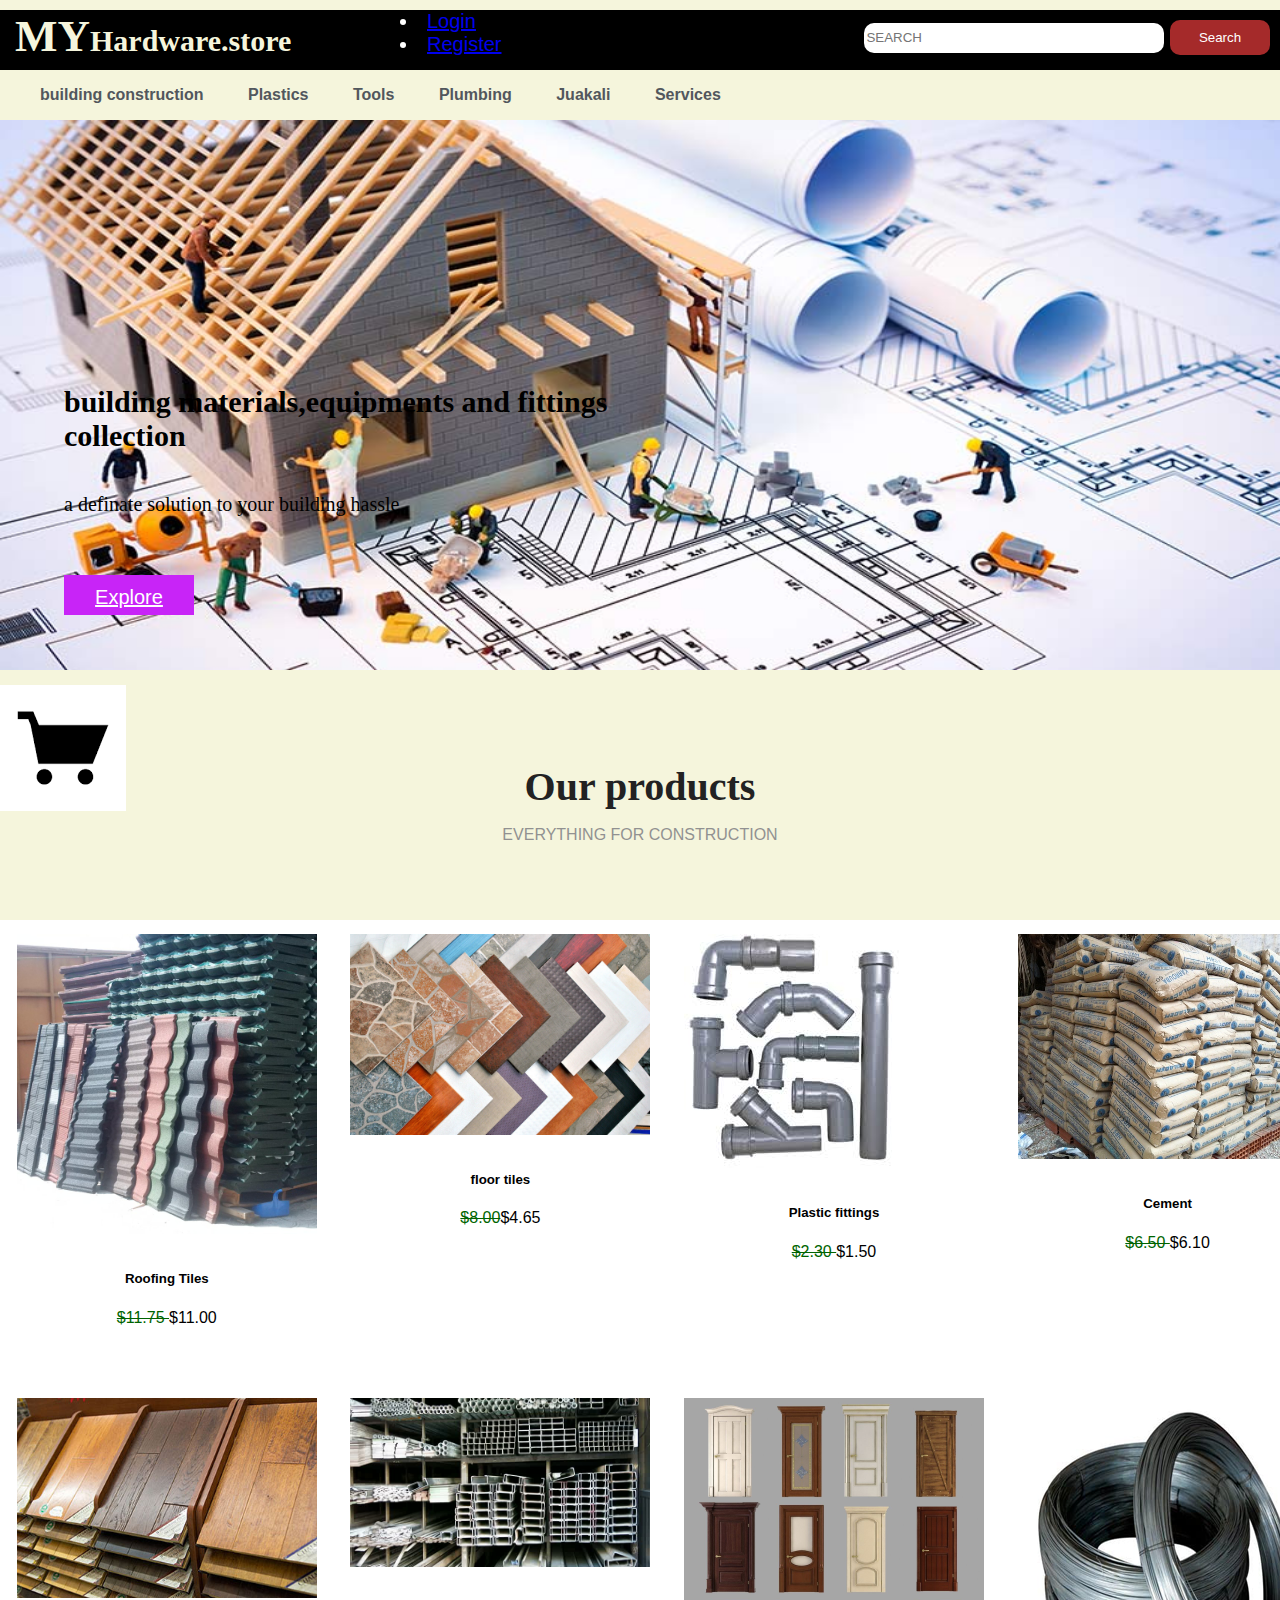
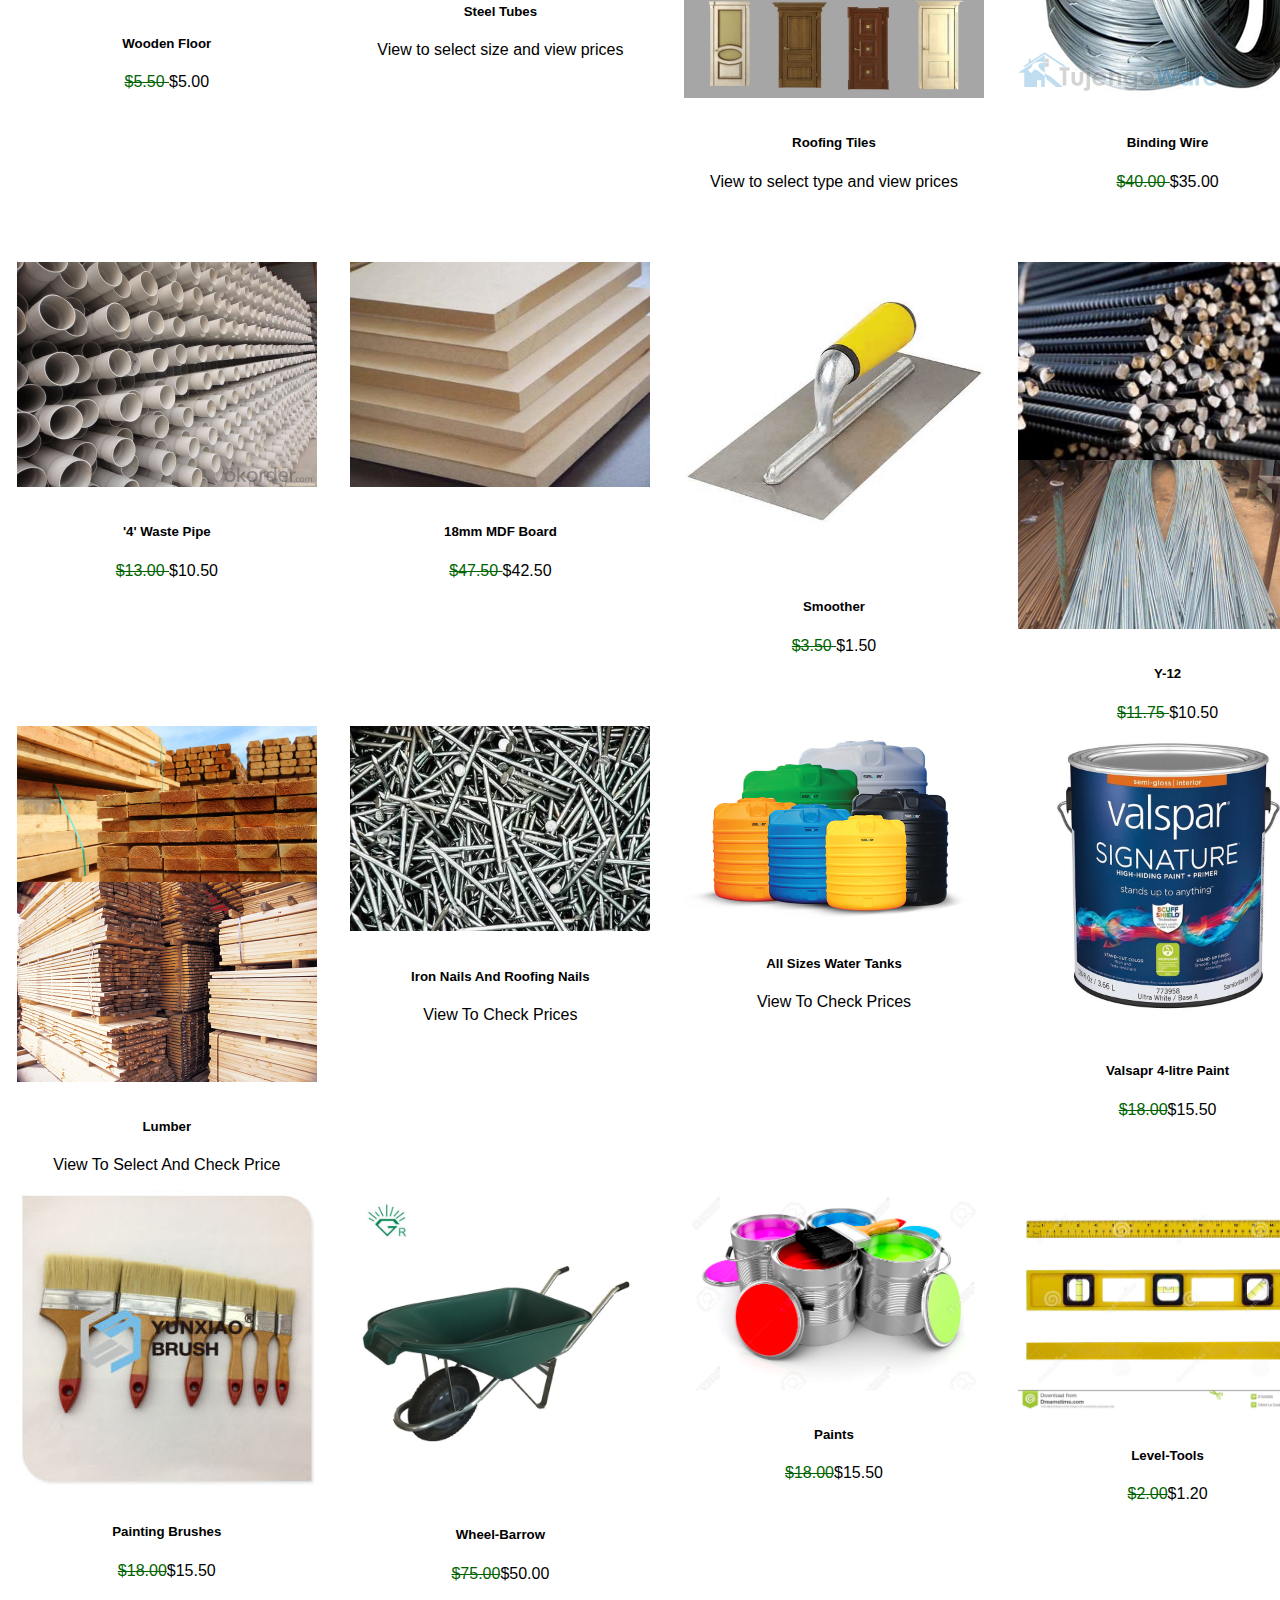
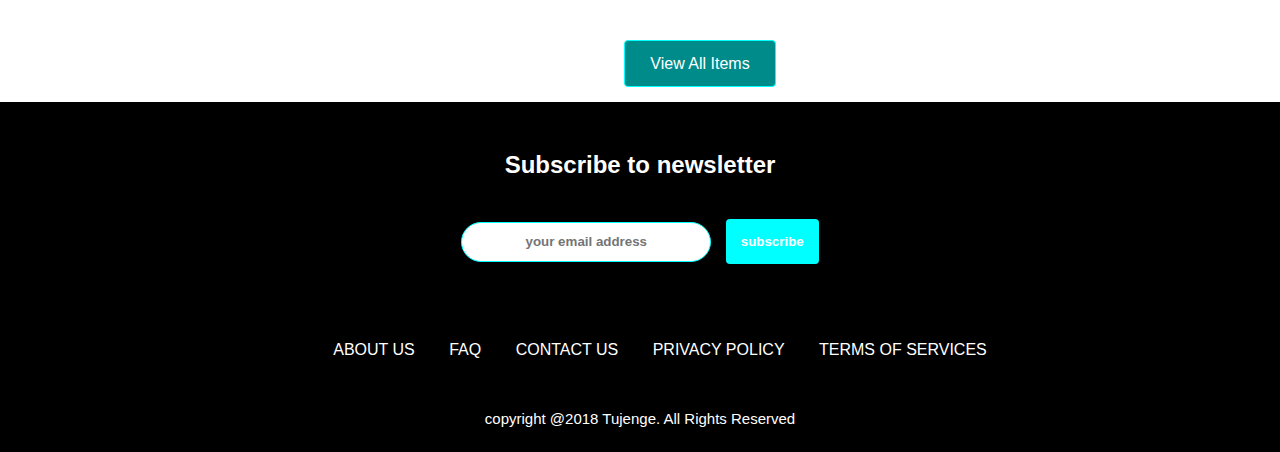
<file: index.html>
<DOCTYPE html>
    <html>
        <head>
            <meta charset="utf-8">
            <title>TUJENGE</title>
            <link rel="stylesheet" href="form.css"/>
            
            
        </head>
        <body>
            <div class="header1">
            <div class="form">
            <form action="">
                    <div class="key">
                    <input class="search-area" type="text" name="search"placeholder="SEARCH"/>
                    <input class="search-btn" type="submit" name="submit" value="Search">
                    </div>
                <div class="logo1">
                    <span id="ist">MY</span><span id="iist">Hardware.store</span>
                </div>
                <div id="header-links">
                    <li><a href="project.html" >Login</a></li>
                    <li><a href="sign%20up.html">Register</a></li>
                </div>
                
                </form>
            </div>
            
            <div class="header">
                
                  <div class="menu">
                    <ul> 
                        <li><a href="building-materials.html" title="building and construction">building construction</a></li>
                     <li><a href="viewall.html"title="plastics">Plastics</a></li>
                     <li><a href="viewall.html" title="tools">Tools</a></li>
                     <li><a href="viewall.html" title="plumbing">Plumbing</a></li>
                     <li><a href="viewall.html" title="juakali">Juakali</a></li>
                     <li><a href="#" title="services">Services</a></li>
                    </ul>
                </div>
                </div>
            </div>
                <div class="logo">
                
                <img src="BM_header.jpg"  width="100%" height="550"/>
                </div>
               
                <div class="slider-text">
                    <h2>building materials,equipments and fittings <br/>collection</h2>
                    <p>a definate solution to your building hassle</p>
                    <a href="viewall.html">Explore</a>
                    

                </div>
             
            <div class="cart">
                 <a href="cart.html">
                    <img src="cart.png" alt="img">
                </a> 
                </div>
            
            
            <div class="heading">
                <h2>Our products</h2>               
                <p>Everything for construction</p>
                
            </div>
            <div class="container">            
           
            
            <div>
                <div class="product-item">
                    <div class="item">
                        <div class="item-image">
                            <img src="4374173_3697530img20160423105725jpeg0a54423a9a82d059ae127039ef9fbdd5_jpeg1e0311a9aef35d8d2cdf524585bfeec7.jpg" >
                        
                        <div class="item-button">
                            <a href="cart.html">add To cart</a>
                            <a href="viewall.html">Quick view</a>
                        </div>
                        </div>
                        <div class="item-title">
                            <h5>Roofing Tiles</h5>
                            <p><del>$11.75 </del>$11.00</p>
                        </div> 
                </div>
                    <div class="item">
                        <div class="item-image">
                            <img src="tile-types.jpg">
                        
                        <div class="item-button">
                            <a href="cart.html">add To cart</a>
                            <a href="viewall.html">Quick view</a>
                        </div>
                        </div>
                        <div class="item-title">
                            <h5>floor tiles</h5>
                            <p><del>$8.00</del>$4.65</p>
                        </div>
                    </div>
                    <div class="item">
                        <div class="item-image">
                            <img src="images.1112.jpg" >
                        
                        <div class="item-button">
                            <a href="cart.html">add To cart</a>
                            <a href="viewall.html">Quick view</a>
                        </div>
                        </div>
                        <div class="item-title">
                            <h5>Plastic fittings</h5>
                            <p><del>$2.30 </del>$1.50</p>
                        </div> 
                </div>
                    <div class="item">
                        <div class="item-image">
                            <img src="main_Stockage_de_ciments.jpg" >
                        
                        <div class="item-button">
                            <a href="cart.html">add To cart</a>
                            <a href="viewall.html">Quick view</a>
                        </div>
                        </div>
                        <div class="item-title">
                            <h5>Cement</h5>
                            <p><del>$6.50 </del>$6.10</p>
                        </div> 
                </div>
                   <div class="item">
                        <div class="item-image">
                            <img src="wood-flooring1.jpg" >
                        
                        <div class="item-button">
                            <a href="cart.html">add To cart</a>
                            <a href="viewall.html">Quick view</a>
                        </div>
                       </div>
                        <div class="item-title">
                            <h5>Wooden Floor</h5>
                            <p><del>$5.50 </del>$5.00</p>
                        </div> 
                </div>   
                   <div class="item">
                        <div class="item-image">
                            <img src="477504339 - Copy.jpg" >
                        
                        <div class="item-button">
                            <a href="cart.html">add To cart</a>
                            <a href="#">Quick view</a>
                        </div>
                       </div>
                        <div class="item-title">
                            <h5>Steel Tubes</h5>
                            <p>View to select size and view prices</p>
                        </div> 
                </div> 
                   <div class="item">
                        <div class="item-image">
                            <img src="classic-doors-collection-3d-model-max-obj-3ds-fbx - Copy.jpg" >
                        
                        <div class="item-button">
                            <a href="cart.html">add To cart</a>
                            <a href="viewall.html">Quick view</a>
                        </div>
                       </div>
                        <div class="item-title">
                            <h5>Roofing Tiles</h5>
                            <p>View to select type and view prices</p>
                        </div> 
                </div> 
                    <div class="item">
                        <div class="item-image">
                            <img src="gi-binding-wire_1.png" >
                        
                        <div class="item-button">
                            <a href="cart.html">add To cart</a>
                            <a href="viewall.html">Quick view</a>
                        </div>
                        </div>
                        <div class="item-title">
                            <h5>Binding Wire</h5>
                            <p><del>$40.00 </del>$35.00</p>
                        </div> 
                </div>
                    <div class="item">
                        <div class="item-image">
                            <img src="6669ad3ed451995168848bb28fdebe66.jpg" >
                        
                        <div class="item-button">
                            <a href="cart.html">add To cart</a>
                            <a href="viewall.html">Quick view</a>
                        </div>
                        </div>
                        <div class="item-title">
                            <h5>'4' Waste Pipe</h5>
                            <p><del>$13.00 </del>$10.50</p>
                        </div> 
                </div>
                    <div class="item">
                        <div class="item-image">
                            <img src="2-18mm-Plain-MDF-Board-Good-Quality-Cheap-Price-for-Ethiopia - Copy.jpg" >
                        
                        <div class="item-button">
                            <a href="cart.html">add To cart</a>
                            <a href="viewall.html">Quick view</a>
                        </div>
                        </div>
                        <div class="item-title">
                            <h5>18mm MDF Board</h5>
                            <p><del>$47.50 </del>$42.50</p>
                        </div> 
                </div>
                    <div class="item">
                        <div class="item-image">
                            <img src="2014090221032814266.jpg" >
                        
                        <div class="item-button">
                            <a href="cart.html">add To cart</a>
                            <a href="viewall.html">Quick view</a>
                        </div>
                        </div>
                        <div class="item-title">
                            <h5>Smoother</h5>
                            <p><del>$3.50 </del>$1.50</p>
                        </div> 
                </div>
                    <div class="item">
                        <div class="item-image">
                            <img src="ailuri-building-materials-moghalraja-puram-vijayawada-building-material-dealers-jfmjy - Copy.jpg" >
                            <img src="Iron-rod-material-Building-materials-For-sale-at-Surulere-Lagos.jpg">
                        
                        <div class="item-button">
                            <a href="cart.html">add To cart</a>
                            <a href="viewall.html">Quick view</a>
                        </div>
                        </div>
                        <div class="item-title">
                            <h5>Y-12</h5>
                            <p><del>$11.75 </del>$10.50</p>
                        </div> 
                </div>
                     <div class="item">
                        <div class="item-image">
                            <img src="Lumber-Stack1600x830.jpg" >
                            <img src="lumber3.jpg">
                            
                        
                        <div class="item-button">
                            <a href="cart.html">add To cart</a>
                            <a href="viewall.html">Quick view</a>
                        </div>
                         </div>
                        <div class="item-title">
                            <h5>Lumber</h5>
                            <p>View To Select And Check Price</p>
                        </div> 
                </div>
                    <div class="item">
                        <div class="item-image">
                            <img src="metal-iron-nails-500x500.jpg" >
                        
                        <div class="item-button">
                            <a href="cart.html">add To cart</a>
                            <a href="viewall.html">Quick view</a>
                        </div>
                        </div>
                        <div class="item-title">
                            <h5>Iron Nails And Roofing Nails</h5>
                            <p>View To Check Prices</p>
                        </div> 
                </div>
                    <div class="item">
                        <div class="item-image">
                            <img src="selzer-water-tank-01.jpg" >
                        
                        <div class="item-button">
                            <a href="cart.html">add To cart</a>
                            <a href="viewall.html">Quick view</a>
                        </div>
                        </div>
                        <div class="item-title">
                            <h5>All Sizes Water Tanks</h5>
                            <p>View To Check Prices</p>
                        </div> 
                </div> 
                     <div class="item">
                        <div class="item-image">
                            <img src="proxy.duckduckgo.com.57.jpg" >
                        
                        <div class="item-button">
                            <a href="cart.html">add To cart</a>
                            <a href="viewall.html">Quick view</a>
                        </div>
                         </div>
                        <div class="item-title">
                            <h5>Valsapr 4-litre Paint</h5>
                            <p><del>$18.00</del>$15.50</p>
                        </div> 
                </div> 
                    <div class="item">
                        <div class="item-image">
                            <img src="Paint-Brush-868-Construction-Tools-Paint-Tools.jpg" >
                        
                        <div class="item-button">
                            <a href="cart.html">add To cart</a>
                            <a href="viewall.html">Quick view</a>
                        </div>
                        </div>
                        <div class="item-title">
                            <h5>Painting Brushes</h5>
                            <p><del>$18.00</del>$15.50</p>
                        </div> 
                </div> 
                    <div class="item">
                        <div class="item-image">
                            <img src="Building-tools-and-construction-equipment-wheel-barrow.jpg" >
                        
                        <div class="item-button">
                            <a href="cart.html">add To cart</a>
                            <a href="viewall.html">Quick view</a>
                        </div>
                        </div>
                        <div class="item-title">
                            <h5>Wheel-Barrow</h5>
                            <p><del>$75.00</del>$50.00</p>
                        </div> 
                </div> 
                    <div class="item">
                        <div class="item-image">
                            <img src="proxy.duckduckgo.com.68.jpg" >
                        
                        <div class="item-button">
                            <a href="cart.html">add To cart</a>
                            <a href="viewall.html">Quick view</a>
                        </div>
                        </div>
                        <div class="item-title">
                            <h5>Paints</h5>
                            <p><del>$18.00</del>$15.50</p>
                        </div> 
                </div> 
                    <div class="item">
                        <div class="item-image">
                            <img src="construction-level-tool-different-views-21342200..jpg" >
                        
                        <div class="item-button">
                            <a href="cart.html">add To cart</a>
                            <a href="viewall.html">Quick view</a>
                        </div>
                        </div>
                        <div class="item-title">
                            <h5>Level-Tools</h5>
                            <p><del>$2.00</del>$1.20</p>
                        </div> 
                </div> 
                    <div class="viewall-button">
                        <a href="viewall.html">View All Items</a>
                    </div>
            </div>
            </div>
            </div>
            
            
            <div class="footer">
                <div class="container">                
                    <div class="footer-heading">
                        <h3>Subscribe to newsletter</h3>                                                
                    </div>
                    <div class="subscribe-button">
                        <form action="" method="post">
                            <input type="email" name="" class="email"  placeholder="your email address" required="required">
                            <input type="submit"  class="sub-button" name="" value="subscribe">
                        </form>
                    </div>
                    <div class="footer-menu">
                        <ul>
                            <li><a href="#">About us</a></li>
                            <li><a href="#">Faq</a></li>
                            <li><a href="#">Contact us</a></li>
                            <li><a href="#">Privacy policy</a></li>
                            <li><a href="#">Terms of services</a></li>
                        </ul>
                    </div>
                    <p class="copyright">copyright  @2018  Tujenge. All Rights Reserved</p>
                </div>
            </div>
            
            
        </body>
    </html>
</file>
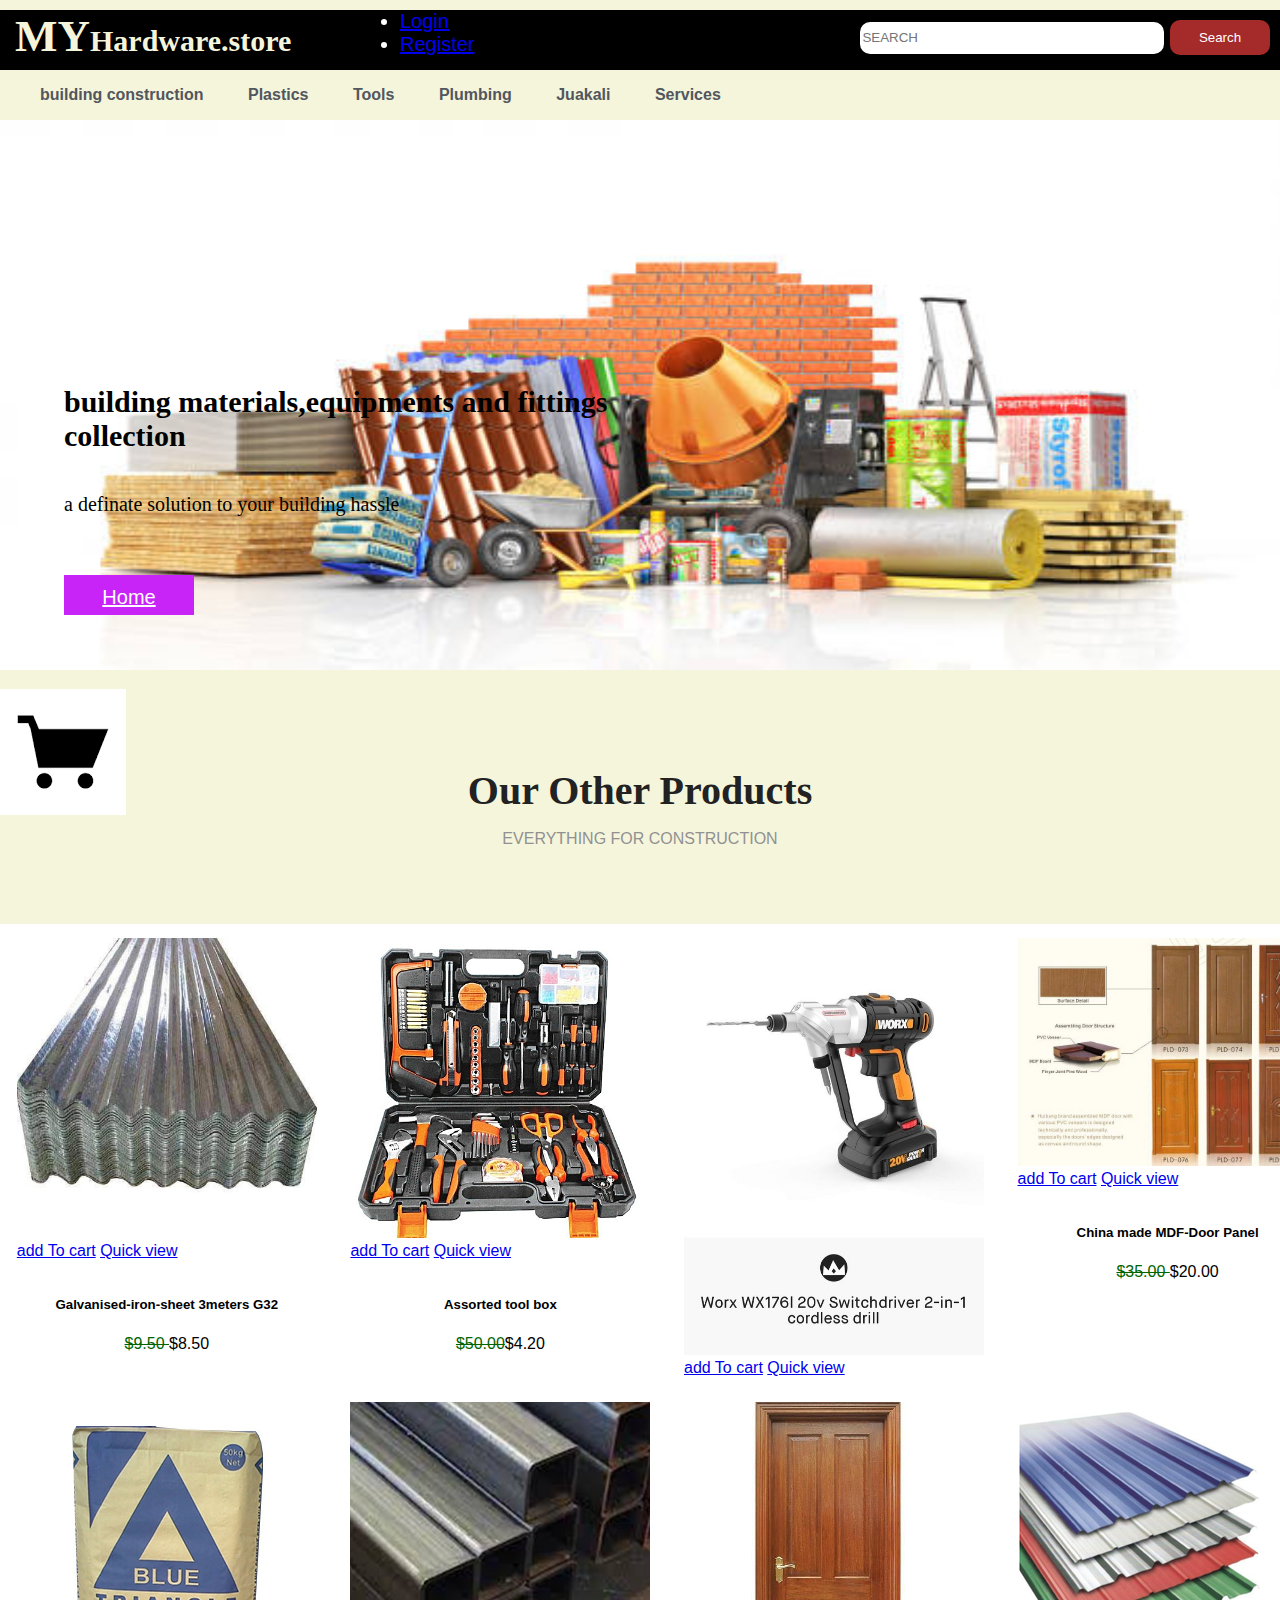
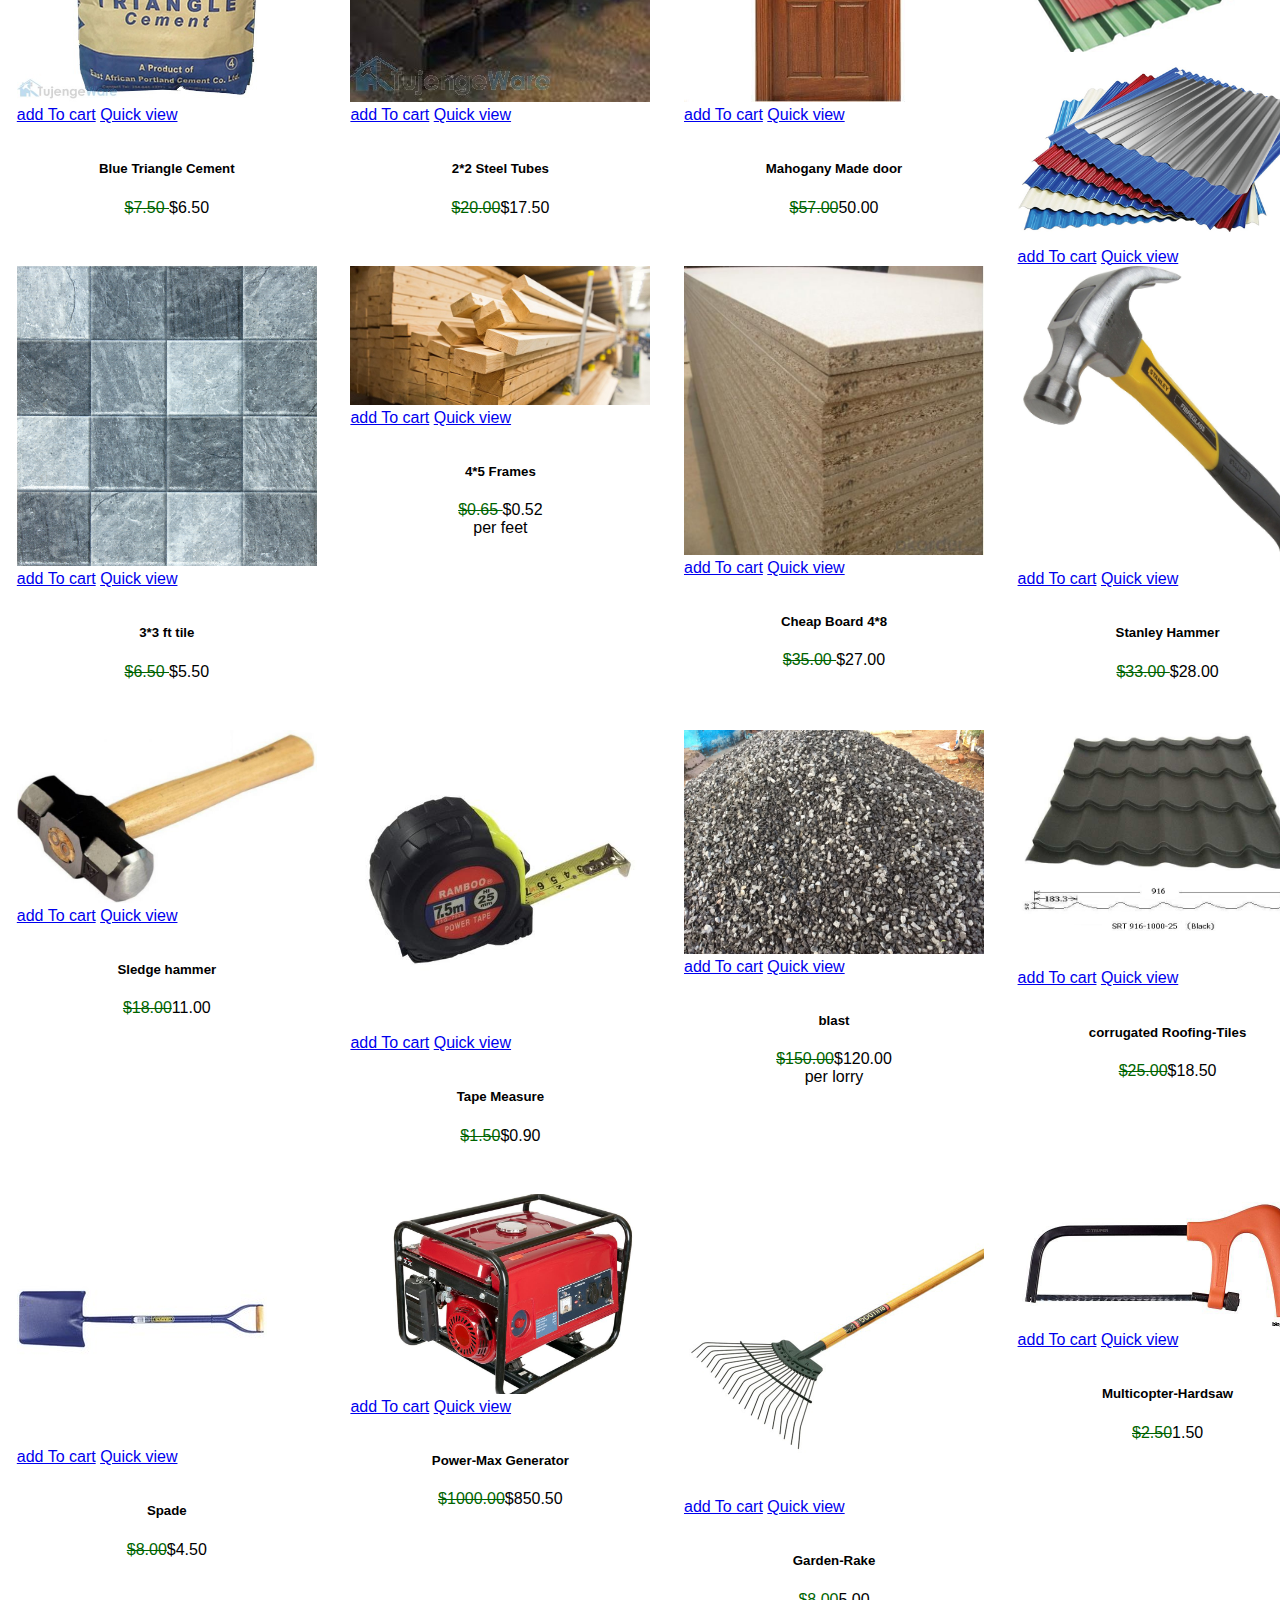
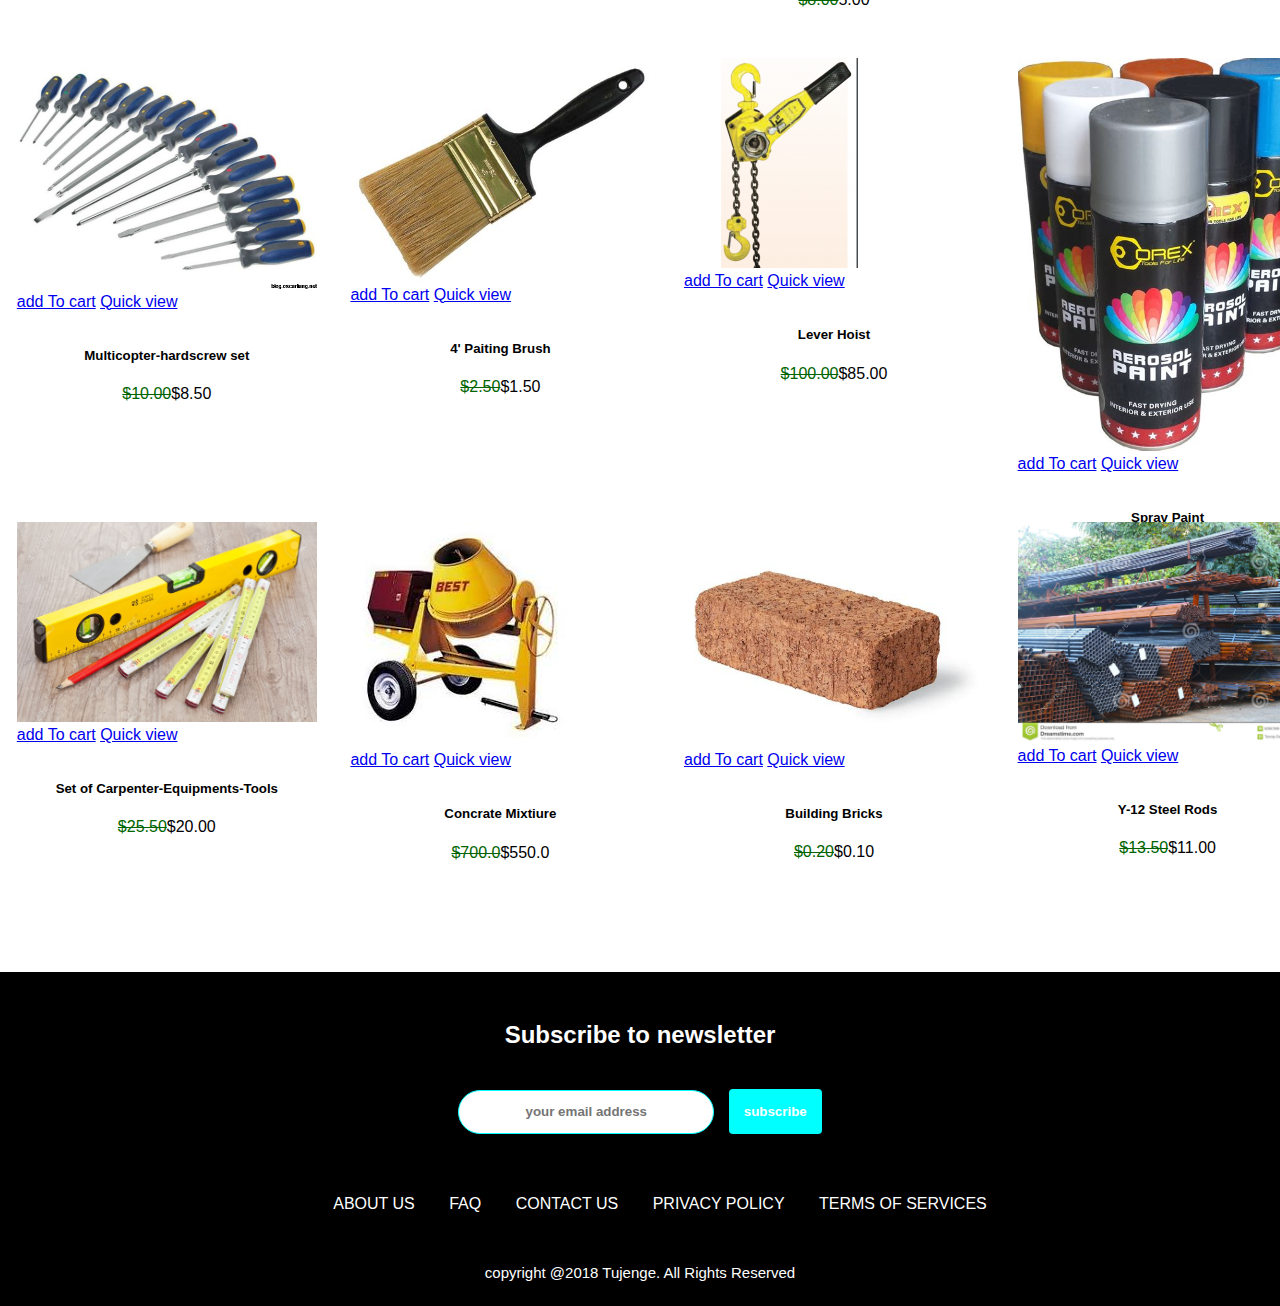
<file: juakali.html>
<!Doctype html>
<html>
    <head>
        <meta charset="utf-8">
        <link rel="stylesheet" href="form.css">
    </head>
    <body>
        <div class="header1">
            <div class="form">
            <form action="">
                    <div class="key">
                    <input class="search-area" type="text" name="search"placeholder="SEARCH"/>
                    <input class="search-btn" type="submit" name="submit" value="Search">
                    </div>
                <div class="logo1">
                    <span id="ist">MY</span><span id="iist">Hardware.store</span>
                </div>
                <div id="header-links">
                    <li><a href="project.html" >Login</a></li>
                    <li><a href="project.html" >Register</a></li>
                </div>
                
                </form>
            </div>
            
            <div class="header">
                
                  <div class="menu">
                    <ul> 
                        <li><a href="building-materials.html" title="building and construction">building construction</a></li>
                     <li><a href="plastics.html"title="plastics">Plastics</a></li>
                     <li><a href="tools.html" title="tools">Tools</a></li>
                     <li><a href="plumbing.html" title="plumbing">Plumbing</a></li>
                     <li><a href="juakali.html" title="juakali">Juakali</a></li>
                     <li><a href="#" title="services">Services</a></li>
                    </ul>
                </div>
                </div>
            </div>
                <div class="logo">
                
                <img src="836219790-612x612.jpg"  width="100%" height="550"/>
                </div>
               
                <div class="slider-text">
                    <h2>building materials,equipments and fittings <br/>collection</h2>
                    <p>a definate solution to your building hassle</p>
                    <a href="index.html">Home</a>
                    

                </div>
             
            <div class="cart">
                 <a href="cart.html">
                    <img src="cart.png" alt="">
                </a> 
                </div>
            
            
            <div class="heading">
                <h2>Our Other Products</h2>               
                <p>Everything for construction</p>
                
            </div>
        <div>
                <div class="product-item">
                    <div class="item">
                        <div class="item-image">
                            <img src="corrugated-galvanised-iron-sheet-500x500.jpg" >
                        </div>
                        <div class="item-button">
                            <a href="cart.html">add To cart</a>
                            <a href="#">Quick view</a>
                        </div>
                        <div class="item-title">
                            <h5>Galvanised-iron-sheet 3meters G32</h5>
                            <p><del>$9.50 </del>$8.50</p>
                        </div> 
                </div>
                    <div class="item">
                        <div class="item-image">
                            <img src="1 - Copy.jpg">
                        </div>
                        <div class="item-button">
                            <a href="cart.html">add To cart</a>
                            <a href="#">Quick view</a>
                        </div>
                        <div class="item-title">
                            <h5>Assorted tool box</h5>
                            <p><del>$50.00</del>$4.20</p>
                        </div>
                    </div>
                    <div class="item">
                        <div class="item-image">
                            <img src="7c163062ca0b12bbf2aad4531330f962.jpg" >
                        </div>
                        <div class="item-button">
                            <a href="cart.html">add To cart</a>
                            <a href="#">Quick view</a>
                        </div>
                        <div class="item-title">
                            <h5>Electric switchdriver</h5>
                            <p><del>$75.00 </del>$65.00</p>
                        </div> 
                </div>
                    <div class="item">
                        <div class="item-image">
                            <img src="China_MDF_Door20127171151143 - Copy.jpg" >
                        </div>
                        <div class="item-button">
                            <a href="cart.html">add To cart</a>
                            <a href="#">Quick view</a>
                        </div>
                        <div class="item-title">
                            <h5>China made MDF-Door Panel</h5>
                            <p><del>$35.00 </del>$20.00</p>
                        </div> 
                </div>
                   <div class="item">
                        <div class="item-image">
                            <img src="blue-triangle-3_1 - Copy.jpg" >
                        </div>
                        <div class="item-button">
                            <a href="cart.html">add To cart</a>
                            <a href="#">Quick view</a>
                        </div>
                        <div class="item-title">
                            <h5>Blue Triangle Cement</h5>
                            <p><del>$7.50 </del>$6.50</p>
                        </div> 
                </div>   
                   <div class="item">
                        <div class="item-image">
                            <img src="tube-steel-bars-1-16g-1.jpg" >
                        </div>
                        <div class="item-button">
                            <a href="cart.html">add To cart</a>
                            <a href="#">Quick view</a>
                        </div>
                        <div class="item-title">
                            <h5>2*2 Steel Tubes</h5>
                            <p><del>$20.00</del>$17.50</p>
                        </div> 
                </div> 
                   <div class="item">
                        <div class="item-image">
                            <img src="wooden-door-500x500.jpg" >
                        </div>
                        <div class="item-button">
                            <a href="cart.html">add To cart</a>
                            <a href="#">Quick view</a>
                        </div>
                        <div class="item-title">
                            <h5>Mahogany Made door</h5>
                            <p><del>$57.00</del>50.00</p>
                        </div> 
                </div> 
                    <div class="item">
                        <div class="item-image">
                            <img src="metal-roofing-sheet-250x250.png" >
                            <img src="c1.png">
                        </div>
                        <div class="item-button">
                            <a href="cart.html">add To cart</a>
                            <a href="#">Quick view</a>
                        </div>
                        <div class="item-title">
                            <h5>Roofing Sheets</h5>
                            <p><del>$9.00 </del>$8.50</p>
                        </div> 
                </div>
                    <div class="item">
                        <div class="item-image">
                            <img src="T611003-PENTON-PD303.jpg" >
                        </div>
                        <div class="item-button">
                            <a href="cart.html">add To cart</a>
                            <a href="#">Quick view</a>
                        </div>
                        <div class="item-title">
                            <h5>3*3 ft tile</h5>
                            <p><del>$6.50 </del>$5.50</p>
                        </div> 
                </div>
                    <div class="item">
                        <div class="item-image">
                            <img src="building-materials-2 - Copy.jpg" >
                        </div>
                        <div class="item-button">
                            <a href="cart.html">add To cart</a>
                            <a href="#">Quick view</a>
                        </div>
                        <div class="item-title">
                            <h5>4*5 Frames</h5>
                            <p><del>$0.65 </del>$0.52<br/>per feet</p>
                        </div> 
                </div>
                    <div class="item">
                        <div class="item-image">
                            <img src="7888fbaf791124b43769539e9040077b.jpg" >
                        </div>
                        <div class="item-button">
                            <a href="cart.html">add To cart</a>
                            <a href="#">Quick view</a>
                        </div>
                        <div class="item-title">
                            <h5>Cheap Board 4*8</h5>
                            <p><del>$35.00 </del>$27.00</p>
                        </div> 
                </div>
                    <div class="item">
                        <div class="item-image">
                            <img src="61QanwisKgL._SL1466_.jpg" >
                            
                        </div>
                        <div class="item-button">
                            <a href="cart.html">add To cart</a>
                            <a href="#">Quick view</a>
                        </div>
                        <div class="item-title">
                            <h5>Stanley Hammer</h5>
                            <p><del>$33.00 </del>$28.00</p>
                        </div> 
                </div>
                     <div class="item">
                        <div class="item-image">                            
                            <img src="sledges_hammers_1._sledge-dry-wall-hammer-0-9-kg-.jpeg">
                            
                        </div>
                        <div class="item-button">
                            <a href="cart.html">add To cart</a>
                            <a href="#">Quick view</a>
                        </div>
                        <div class="item-title">
                            <h5>Sledge hammer</h5>
                            <p><del>$18.00</del>11.00</p>
                        </div> 
                </div>
                    <div class="item">
                        <div class="item-image">
                            <img src="01_Ramboo_7.5m_tape_large.jpg" >
                        </div>
                        <div class="item-button">
                            <a href="cart.html">add To cart</a>
                            <a href="#">Quick view</a>
                        </div>
                        <div class="item-title">
                            <h5>Tape Measure</h5>
                            <p><del>$1.50</del>$0.90</p>
                        </div> 
                </div>
                    <div class="item">
                        <div class="item-image">
                            <img src="ramesh-building-materials-nandanvan-colony-nagpur-building-material-dealers-ug0mua.jpeg" >
                        </div>
                        <div class="item-button">
                            <a href="cart.html">add To cart</a>
                            <a href="#">Quick view</a>
                        </div>
                        <div class="item-title">
                            <h5>blast</h5>
                            <p><del>$150.00</del>$120.00<br/>per lorry </p>
                        </div> 
                </div>
                    <div class="item">
                        <div class="item-image">
                            <img src="steel-roofing-sheet-2 - Copy.jpg" >
                        </div>
                        <div class="item-button">
                            <a href="cart.html">add To cart</a>
                            <a href="#">Quick view</a>
                        </div>
                        <div class="item-title">
                            <h5>corrugated Roofing-Tiles</h5>
                            <p><del>$25.00</del>$18.50</p>
                        </div> 
                </div>
                     <div class="item">
                        <div class="item-image">
                            <img src="64328_ASS-TM.jpg" >
                        </div>
                        <div class="item-button">
                            <a href="cart.html">add To cart</a>
                            <a href="#">Quick view</a>
                        </div>
                        <div class="item-title">
                            <h5>Spade</h5>
                            <p><del>$8.00</del>$4.50</p>
                        </div> 
                </div>
                     <div class="item">
                        <div class="item-image">
                            <img src="b5196e14c293.jpg" >
                        </div>
                        <div class="item-button">
                            <a href="cart.html">add To cart</a>
                            <a href="#">Quick view</a>
                        </div>
                        <div class="item-title">
                            <h5>Power-Max Generator</h5>
                            <p><del>$1000.00</del>$850.50</p>
                        </div> 
                </div>
                     <div class="item">
                        <div class="item-image">
                            <img src="p-4216-garden_rake_in_springbok_type_-_bulldog_garden_tools_australia.jpg" >
                        </div>
                        <div class="item-button">
                            <a href="cart.html">add To cart</a>
                            <a href="#">Quick view</a>
                        </div>
                        <div class="item-title">
                            <h5>Garden-Rake</h5>
                            <p><del>$8.00</del>5.00</p>
                        </div> 
                </div>
                     <div class="item">
                        <div class="item-image">
                            <img src="multicopter-building-tools-hacksaw.jpg" >
                        </div>
                        <div class="item-button">
                            <a href="cart.html">add To cart</a>
                            <a href="#">Quick view</a>
                        </div>
                        <div class="item-title">
                            <h5>Multicopter-Hardsaw</h5>
                            <p><del>$2.50</del>1.50</p>
                        </div> 
                </div>
                     <div class="item">
                        <div class="item-image">
                            <img src="multicopter-building-tools-screw-driver-set.jpg" >
                        </div>
                        <div class="item-button">
                            <a href="cart.html">add To cart</a>
                            <a href="#">Quick view</a>
                        </div>
                        <div class="item-title">
                            <h5>Multicopter-hardscrew set</h5>
                            <p><del>$10.00</del>$8.50</p>
                        </div> 
                </div>
                    <div class="item">
                        <div class="item-image">
                            <img src="proxy.duckduckgo.com.689.jpg" >
                        </div>
                        <div class="item-button">
                            <a href="cart.html">add To cart</a>
                            <a href="#">Quick view</a>
                        </div>
                        <div class="item-title">
                            <h5>4' Paiting Brush</h5>
                            <p><del>$2.50</del>$1.50</p>
                        </div> 
                </div>
                     <div class="item">
                        <div class="item-image">
                            <img src="capture_2_14.lever%20hoist.png" >
                        </div>
                        <div class="item-button">
                            <a href="cart.html">add To cart</a>
                            <a href="#">Quick view</a>
                        </div>
                        <div class="item-title">
                            <h5>Lever Hoist</h5>
                            <p><del>$100.00</del>$85.00</p>
                        </div> 
                </div>
                     <div class="item">
                        <div class="item-image">
                            <img src="proxy.duckduckgo.com.46.jpg" >
                        </div>
                        <div class="item-button">
                            <a href="cart.html">add To cart</a>
                            <a href="#">Quick view</a>
                        </div>
                        <div class="item-title">
                            <h5>Spray Paint</h5>
                            <p><del>$2.50</del>$1.80</p>
                        </div> 
                </div>
                    <div class="item">
                        <div class="item-image">
                            <img src="10643284-set-of-carpenter-equipment-tools-for-building.jpg" >
                        </div>
                        <div class="item-button">
                            <a href="cart.html">add To cart</a>
                            <a href="#">Quick view</a>
                        </div>
                        <div class="item-title">
                            <h5>Set of Carpenter-Equipments-Tools</h5>
                            <p><del>$25.50</del>$20.00</p>
                        </div> 
                </div>
                   <div class="item">
                        <div class="item-image">
                            <img src="images.2343.jpg" >
                        </div>
                        <div class="item-button">
                            <a href="cart.html">add To cart</a>
                            <a href="#">Quick view</a>
                        </div>
                        <div class="item-title">
                            <h5>Concrate Mixtiure</h5>
                            <p><del>$700.0</del>$550.0</p>
                        </div> 
                </div>
                    <div class="item">
                        <div class="item-image">
                            <img src="proxy.duckduckgo.com.3.jpg" >
                        </div>
                        <div class="item-button">
                            <a href="cart.html">add To cart</a>
                            <a href="#">Quick view</a>
                        </div>
                        <div class="item-title">
                            <h5>Building Bricks</h5>
                            <p><del>$0.20</del>$0.10</p>
                        </div> 
                </div>
                    <div class="item">
                        <div class="item-image">
                            <img src="proxy.duckduckgo.com..jpg" >
                        </div>
                        <div class="item-button">
                            <a href="cart.html">add To cart</a>
                            <a href="#">Quick view</a>
                        </div>
                        <div class="item-title">
                            <h5>Y-12 Steel Rods</h5>
                            <p><del>$13.50</del>$11.00</p>
                        </div> 
                </div>
            </div>
        </div>
         <div class="footer">
                <div class="container">                
                    <div class="footer-heading">
                        <h3>Subscribe to newsletter</h3>                                                
                    </div>
                    <div class="subscribe-button">
                        <form action="" method="post">
                            <input type="email" name="" class="email"  placeholder="your email address" required="required">
                            <input type="submit"  class="sub-button" name="" value="subscribe">
                        </form>
                    </div>
                    <div class="footer-menu">
                        <ul>
                            <li><a href="#">About us</a></li>
                            <li><a href="#">Faq</a></li>
                            <li><a href="#">Contact us</a></li>
                            <li><a href="#">Privacy policy</a></li>
                            <li><a href="#">Terms of services</a></li>
                        </ul>
                    </div>
                    <p class="copyright">copyright  @2018  Tujenge. All Rights Reserved</p>
                </div>
            </div>   
    </body>
</html>
</file>
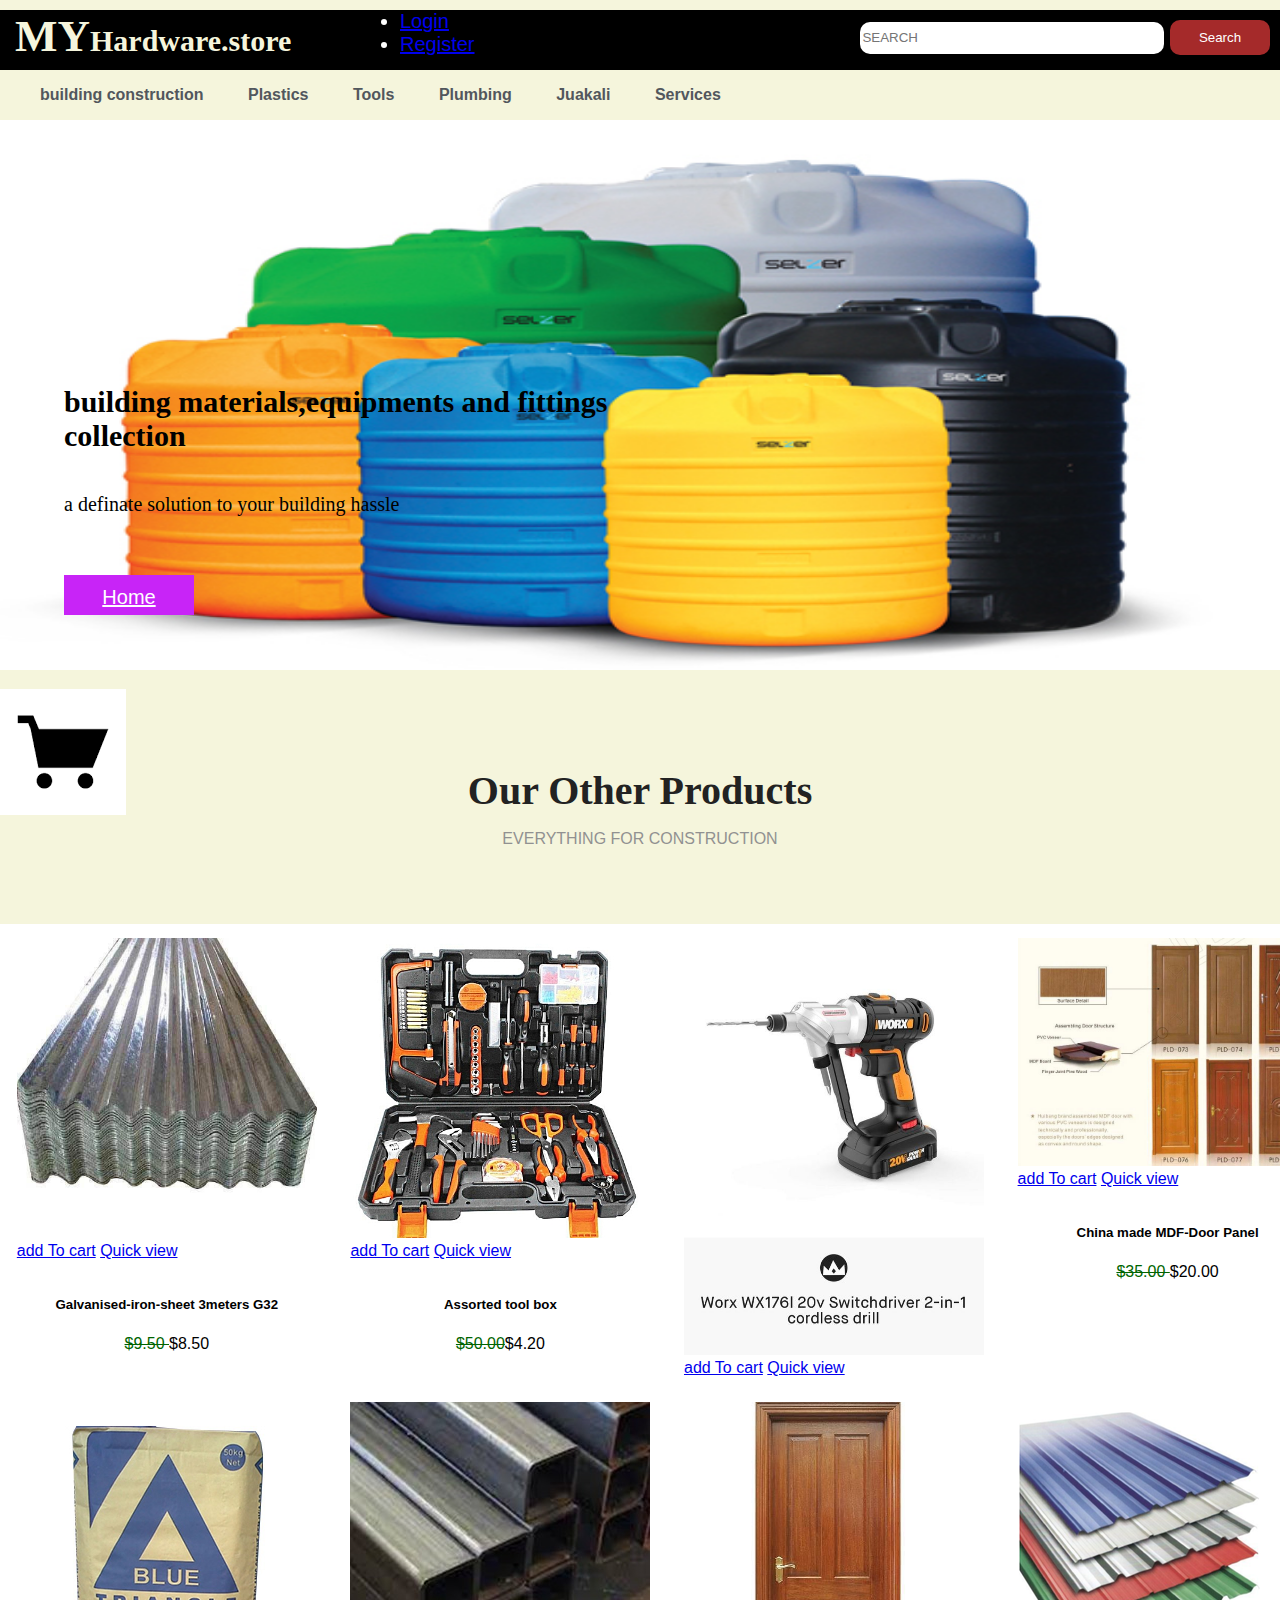
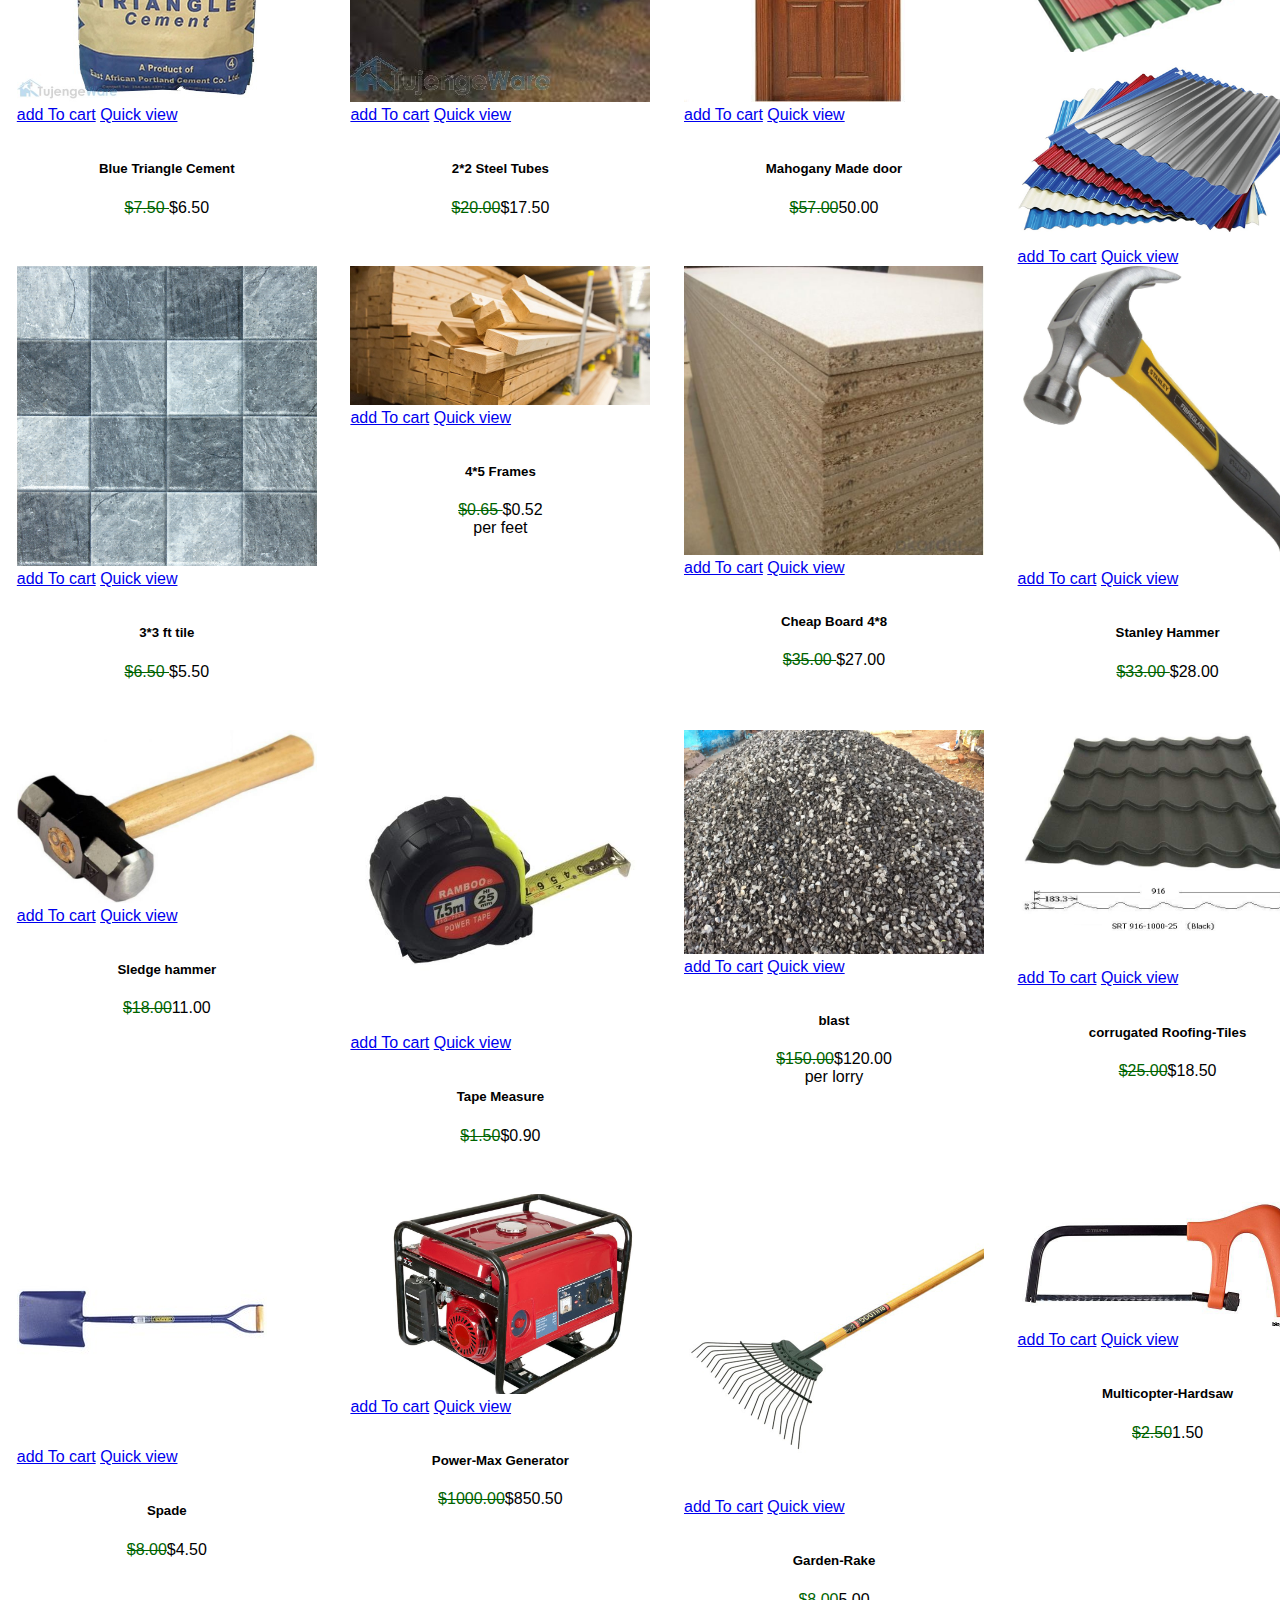
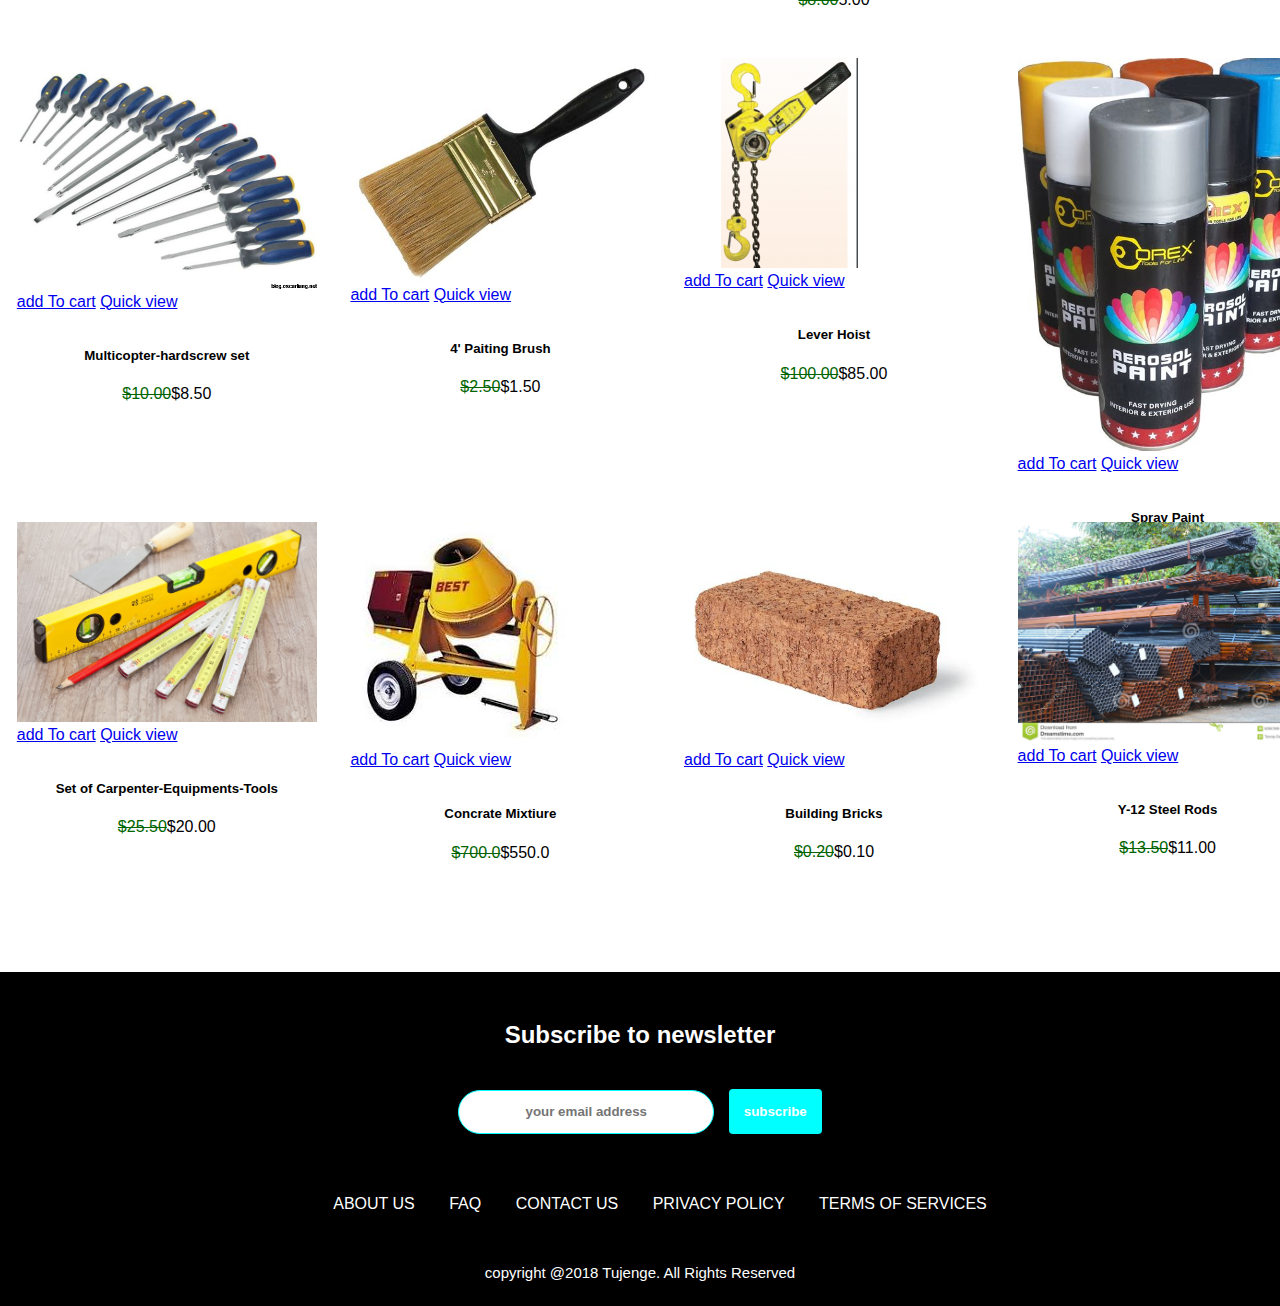
<file: plastics.html>
<!Doctype html>
<html>
    <head>
        <meta charser="utf-8">
        <link rel="stylesheet" href="form.css">
    </head>
    <body>
       <div class="header1">
            <div class="form">
            <form action="">
                    <div class="key">
                    <input class="search-area" type="text" name="search"placeholder="SEARCH"/>
                    <input class="search-btn" type="submit" name="submit" value="Search">
                    </div>
                <div class="logo1">
                    <span id="ist">MY</span><span id="iist">Hardware.store</span>
                </div>
                <div id="header-links">
                    <li><a href="project.html" >Login</a></li>
                    <li><a href="project.html" >Register</a></li>
                </div>
                
                </form>
            </div>
            
            <div class="header">
                
                  <div class="menu">
                    <ul> 
                        <li><a href="building-materials.html" title="building and construction">building construction</a></li>
                     <li><a href="plastics.html"title="plastics">Plastics</a></li>
                     <li><a href="tools.html" title="tools">Tools</a></li>
                     <li><a href="plumbing.html" title="plumbing">Plumbing</a></li>
                     <li><a href="juakali.html" title="juakali">Juakali</a></li>
                     <li><a href="#" title="services">Services</a></li>
                    </ul>
                </div>
                </div>
            </div>
                <div class="logo">
                
                <img src="selzer-water-tank-01.jpg"  width="100%" height="550"/>
                </div>
               
                <div class="slider-text">
                    <h2>building materials,equipments and fittings <br/>collection</h2>
                    <p>a definate solution to your building hassle</p>
                    <a href="index.html">Home</a>
                    

                </div>
             
            <div class="cart">
                 <a href="cart.html">
                    <img src="cart.png" alt="">
                </a> 
                </div>
            
            
            <div class="heading">
                <h2>Our Other Products</h2>               
                <p>Everything for construction</p>
                
            </div>
        <div>
                <div class="product-item">
                    <div class="item">
                        <div class="item-image">
                            <img src="corrugated-galvanised-iron-sheet-500x500.jpg" >
                        </div>
                        <div class="item-button">
                            <a href="cart.html">add To cart</a>
                            <a href="#">Quick view</a>
                        </div>
                        <div class="item-title">
                            <h5>Galvanised-iron-sheet 3meters G32</h5>
                            <p><del>$9.50 </del>$8.50</p>
                        </div> 
                </div>
                    <div class="item">
                        <div class="item-image">
                            <img src="1 - Copy.jpg">
                        </div>
                        <div class="item-button">
                            <a href="cart.html">add To cart</a>
                            <a href="#">Quick view</a>
                        </div>
                        <div class="item-title">
                            <h5>Assorted tool box</h5>
                            <p><del>$50.00</del>$4.20</p>
                        </div>
                    </div>
                    <div class="item">
                        <div class="item-image">
                            <img src="7c163062ca0b12bbf2aad4531330f962.jpg" >
                        </div>
                        <div class="item-button">
                            <a href="cart.html">add To cart</a>
                            <a href="#">Quick view</a>
                        </div>
                        <div class="item-title">
                            <h5>Electric switchdriver</h5>
                            <p><del>$75.00 </del>$65.00</p>
                        </div> 
                </div>
                    <div class="item">
                        <div class="item-image">
                            <img src="China_MDF_Door20127171151143 - Copy.jpg" >
                        </div>
                        <div class="item-button">
                            <a href="cart.html">add To cart</a>
                            <a href="#">Quick view</a>
                        </div>
                        <div class="item-title">
                            <h5>China made MDF-Door Panel</h5>
                            <p><del>$35.00 </del>$20.00</p>
                        </div> 
                </div>
                   <div class="item">
                        <div class="item-image">
                            <img src="blue-triangle-3_1 - Copy.jpg" >
                        </div>
                        <div class="item-button">
                            <a href="cart.html">add To cart</a>
                            <a href="#">Quick view</a>
                        </div>
                        <div class="item-title">
                            <h5>Blue Triangle Cement</h5>
                            <p><del>$7.50 </del>$6.50</p>
                        </div> 
                </div>   
                   <div class="item">
                        <div class="item-image">
                            <img src="tube-steel-bars-1-16g-1.jpg" >
                        </div>
                        <div class="item-button">
                            <a href="cart.html">add To cart</a>
                            <a href="#">Quick view</a>
                        </div>
                        <div class="item-title">
                            <h5>2*2 Steel Tubes</h5>
                            <p><del>$20.00</del>$17.50</p>
                        </div> 
                </div> 
                   <div class="item">
                        <div class="item-image">
                            <img src="wooden-door-500x500.jpg" >
                        </div>
                        <div class="item-button">
                            <a href="cart.html">add To cart</a>
                            <a href="#">Quick view</a>
                        </div>
                        <div class="item-title">
                            <h5>Mahogany Made door</h5>
                            <p><del>$57.00</del>50.00</p>
                        </div> 
                </div> 
                    <div class="item">
                        <div class="item-image">
                            <img src="metal-roofing-sheet-250x250.png" >
                            <img src="c1.png">
                        </div>
                        <div class="item-button">
                            <a href="cart.html">add To cart</a>
                            <a href="#">Quick view</a>
                        </div>
                        <div class="item-title">
                            <h5>Roofing Sheets</h5>
                            <p><del>$9.00 </del>$8.50</p>
                        </div> 
                </div>
                    <div class="item">
                        <div class="item-image">
                            <img src="T611003-PENTON-PD303.jpg" >
                        </div>
                        <div class="item-button">
                            <a href="cart.html">add To cart</a>
                            <a href="#">Quick view</a>
                        </div>
                        <div class="item-title">
                            <h5>3*3 ft tile</h5>
                            <p><del>$6.50 </del>$5.50</p>
                        </div> 
                </div>
                    <div class="item">
                        <div class="item-image">
                            <img src="building-materials-2 - Copy.jpg" >
                        </div>
                        <div class="item-button">
                            <a href="cart.html">add To cart</a>
                            <a href="#">Quick view</a>
                        </div>
                        <div class="item-title">
                            <h5>4*5 Frames</h5>
                            <p><del>$0.65 </del>$0.52<br/>per feet</p>
                        </div> 
                </div>
                    <div class="item">
                        <div class="item-image">
                            <img src="7888fbaf791124b43769539e9040077b.jpg" >
                        </div>
                        <div class="item-button">
                            <a href="cart.html">add To cart</a>
                            <a href="#">Quick view</a>
                        </div>
                        <div class="item-title">
                            <h5>Cheap Board 4*8</h5>
                            <p><del>$35.00 </del>$27.00</p>
                        </div> 
                </div>
                    <div class="item">
                        <div class="item-image">
                            <img src="61QanwisKgL._SL1466_.jpg" >
                            
                        </div>
                        <div class="item-button">
                            <a href="cart.html">add To cart</a>
                            <a href="#">Quick view</a>
                        </div>
                        <div class="item-title">
                            <h5>Stanley Hammer</h5>
                            <p><del>$33.00 </del>$28.00</p>
                        </div> 
                </div>
                     <div class="item">
                        <div class="item-image">                            
                            <img src="sledges_hammers_1._sledge-dry-wall-hammer-0-9-kg-.jpeg">
                            
                        </div>
                        <div class="item-button">
                            <a href="cart.html">add To cart</a>
                            <a href="#">Quick view</a>
                        </div>
                        <div class="item-title">
                            <h5>Sledge hammer</h5>
                            <p><del>$18.00</del>11.00</p>
                        </div> 
                </div>
                    <div class="item">
                        <div class="item-image">
                            <img src="01_Ramboo_7.5m_tape_large.jpg" >
                        </div>
                        <div class="item-button">
                            <a href="cart.html">add To cart</a>
                            <a href="#">Quick view</a>
                        </div>
                        <div class="item-title">
                            <h5>Tape Measure</h5>
                            <p><del>$1.50</del>$0.90</p>
                        </div> 
                </div>
                    <div class="item">
                        <div class="item-image">
                            <img src="ramesh-building-materials-nandanvan-colony-nagpur-building-material-dealers-ug0mua.jpeg" >
                        </div>
                        <div class="item-button">
                            <a href="cart.html">add To cart</a>
                            <a href="#">Quick view</a>
                        </div>
                        <div class="item-title">
                            <h5>blast</h5>
                            <p><del>$150.00</del>$120.00<br/>per lorry </p>
                        </div> 
                </div>
                    <div class="item">
                        <div class="item-image">
                            <img src="steel-roofing-sheet-2 - Copy.jpg" >
                        </div>
                        <div class="item-button">
                            <a href="cart.html">add To cart</a>
                            <a href="#">Quick view</a>
                        </div>
                        <div class="item-title">
                            <h5>corrugated Roofing-Tiles</h5>
                            <p><del>$25.00</del>$18.50</p>
                        </div> 
                </div>
                     <div class="item">
                        <div class="item-image">
                            <img src="64328_ASS-TM.jpg" >
                        </div>
                        <div class="item-button">
                            <a href="cart.html">add To cart</a>
                            <a href="#">Quick view</a>
                        </div>
                        <div class="item-title">
                            <h5>Spade</h5>
                            <p><del>$8.00</del>$4.50</p>
                        </div> 
                </div>
                     <div class="item">
                        <div class="item-image">
                            <img src="b5196e14c293.jpg" >
                        </div>
                        <div class="item-button">
                            <a href="cart.html">add To cart</a>
                            <a href="#">Quick view</a>
                        </div>
                        <div class="item-title">
                            <h5>Power-Max Generator</h5>
                            <p><del>$1000.00</del>$850.50</p>
                        </div> 
                </div>
                     <div class="item">
                        <div class="item-image">
                            <img src="p-4216-garden_rake_in_springbok_type_-_bulldog_garden_tools_australia.jpg" >
                        </div>
                        <div class="item-button">
                            <a href="cart.html">add To cart</a>
                            <a href="#">Quick view</a>
                        </div>
                        <div class="item-title">
                            <h5>Garden-Rake</h5>
                            <p><del>$8.00</del>5.00</p>
                        </div> 
                </div>
                     <div class="item">
                        <div class="item-image">
                            <img src="multicopter-building-tools-hacksaw.jpg" >
                        </div>
                        <div class="item-button">
                            <a href="cart.html">add To cart</a>
                            <a href="#">Quick view</a>
                        </div>
                        <div class="item-title">
                            <h5>Multicopter-Hardsaw</h5>
                            <p><del>$2.50</del>1.50</p>
                        </div> 
                </div>
                     <div class="item">
                        <div class="item-image">
                            <img src="multicopter-building-tools-screw-driver-set.jpg" >
                        </div>
                        <div class="item-button">
                            <a href="cart.html">add To cart</a>
                            <a href="#">Quick view</a>
                        </div>
                        <div class="item-title">
                            <h5>Multicopter-hardscrew set</h5>
                            <p><del>$10.00</del>$8.50</p>
                        </div> 
                </div>
                    <div class="item">
                        <div class="item-image">
                            <img src="proxy.duckduckgo.com.689.jpg" >
                        </div>
                        <div class="item-button">
                            <a href="cart.html">add To cart</a>
                            <a href="#">Quick view</a>
                        </div>
                        <div class="item-title">
                            <h5>4' Paiting Brush</h5>
                            <p><del>$2.50</del>$1.50</p>
                        </div> 
                </div>
                     <div class="item">
                        <div class="item-image">
                            <img src="capture_2_14.lever%20hoist.png" >
                        </div>
                        <div class="item-button">
                            <a href="cart.html">add To cart</a>
                            <a href="#">Quick view</a>
                        </div>
                        <div class="item-title">
                            <h5>Lever Hoist</h5>
                            <p><del>$100.00</del>$85.00</p>
                        </div> 
                </div>
                     <div class="item">
                        <div class="item-image">
                            <img src="proxy.duckduckgo.com.46.jpg" >
                        </div>
                        <div class="item-button">
                            <a href="cart.html">add To cart</a>
                            <a href="#">Quick view</a>
                        </div>
                        <div class="item-title">
                            <h5>Spray Paint</h5>
                            <p><del>$2.50</del>$1.80</p>
                        </div> 
                </div>
                    <div class="item">
                        <div class="item-image">
                            <img src="10643284-set-of-carpenter-equipment-tools-for-building.jpg" >
                        </div>
                        <div class="item-button">
                            <a href="cart.html">add To cart</a>
                            <a href="#">Quick view</a>
                        </div>
                        <div class="item-title">
                            <h5>Set of Carpenter-Equipments-Tools</h5>
                            <p><del>$25.50</del>$20.00</p>
                        </div> 
                </div>
                   <div class="item">
                        <div class="item-image">
                            <img src="images.2343.jpg" >
                        </div>
                        <div class="item-button">
                            <a href="cart.html">add To cart</a>
                            <a href="#">Quick view</a>
                        </div>
                        <div class="item-title">
                            <h5>Concrate Mixtiure</h5>
                            <p><del>$700.0</del>$550.0</p>
                        </div> 
                </div>
                    <div class="item">
                        <div class="item-image">
                            <img src="proxy.duckduckgo.com.3.jpg" >
                        </div>
                        <div class="item-button">
                            <a href="cart.html">add To cart</a>
                            <a href="#">Quick view</a>
                        </div>
                        <div class="item-title">
                            <h5>Building Bricks</h5>
                            <p><del>$0.20</del>$0.10</p>
                        </div> 
                </div>
                    <div class="item">
                        <div class="item-image">
                            <img src="proxy.duckduckgo.com..jpg" >
                        </div>
                        <div class="item-button">
                            <a href="cart.html">add To cart</a>
                            <a href="#">Quick view</a>
                        </div>
                        <div class="item-title">
                            <h5>Y-12 Steel Rods</h5>
                            <p><del>$13.50</del>$11.00</p>
                        </div> 
                </div>
            </div>
        </div>
         <div class="footer">
                <div class="container">                
                    <div class="footer-heading">
                        <h3>Subscribe to newsletter</h3>                                                
                    </div>
                    <div class="subscribe-button">
                        <form action="" method="post">
                            <input type="email" name="" class="email"  placeholder="your email address" required="required">
                            <input type="submit"  class="sub-button" name="" value="subscribe">
                        </form>
                    </div>
                    <div class="footer-menu">
                        <ul>
                            <li><a href="#">About us</a></li>
                            <li><a href="#">Faq</a></li>
                            <li><a href="#">Contact us</a></li>
                            <li><a href="#">Privacy policy</a></li>
                            <li><a href="#">Terms of services</a></li>
                        </ul>
                    </div>
                    <p class="copyright">copyright  @2018  Tujenge. All Rights Reserved</p>
                </div>
            </div>    
    </body>
</html>
</file>
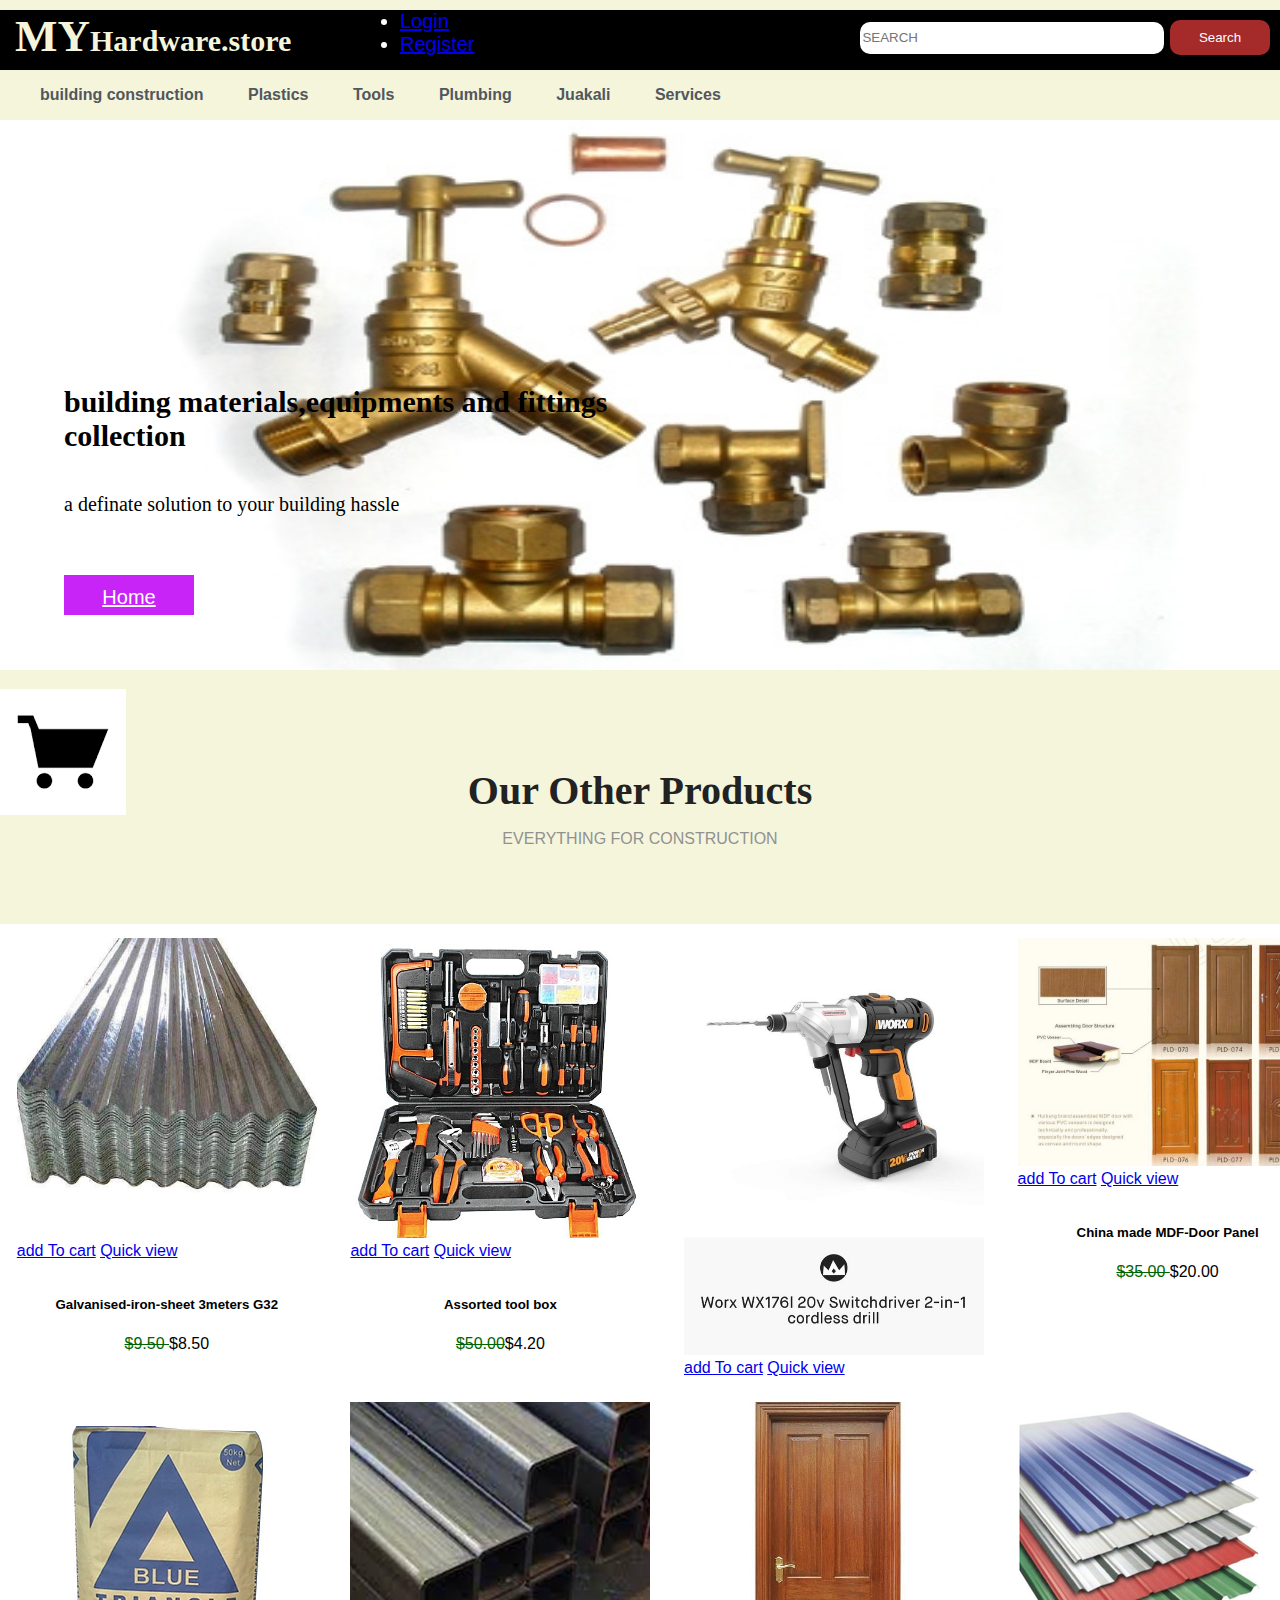
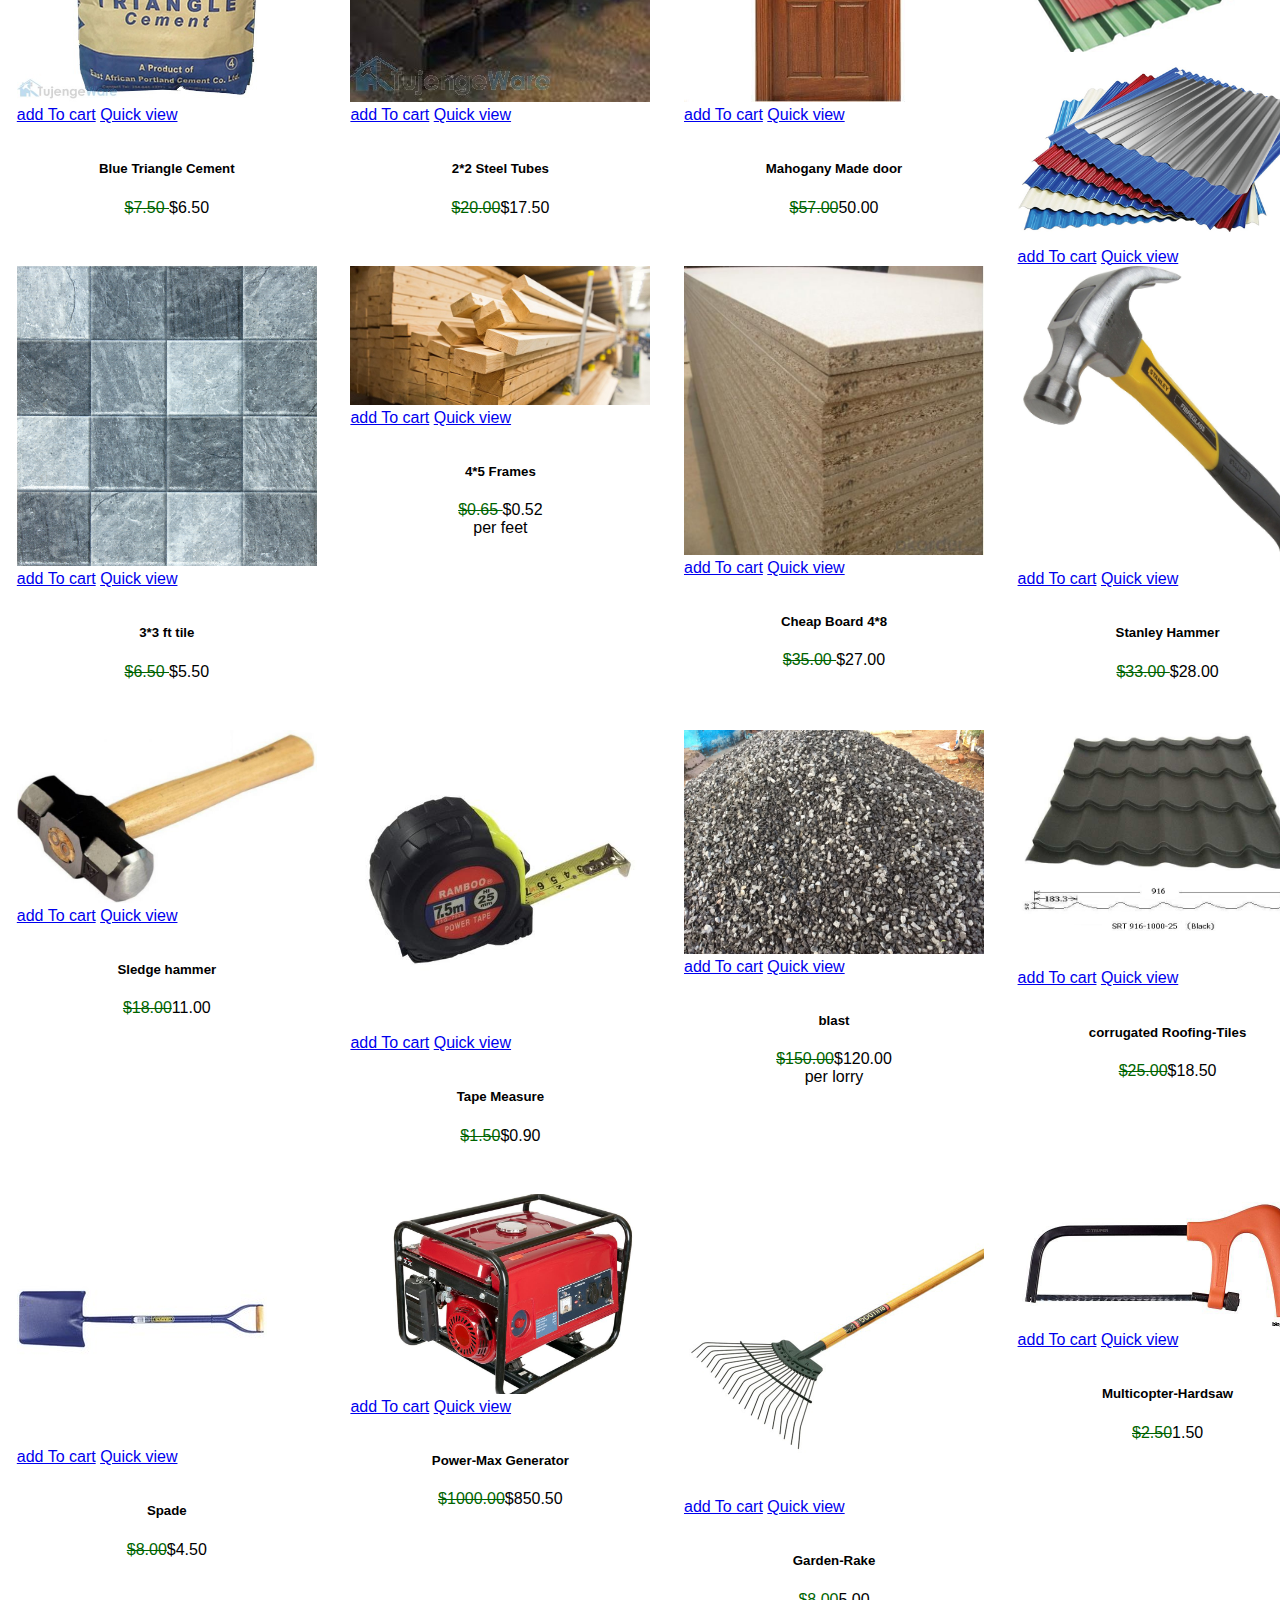
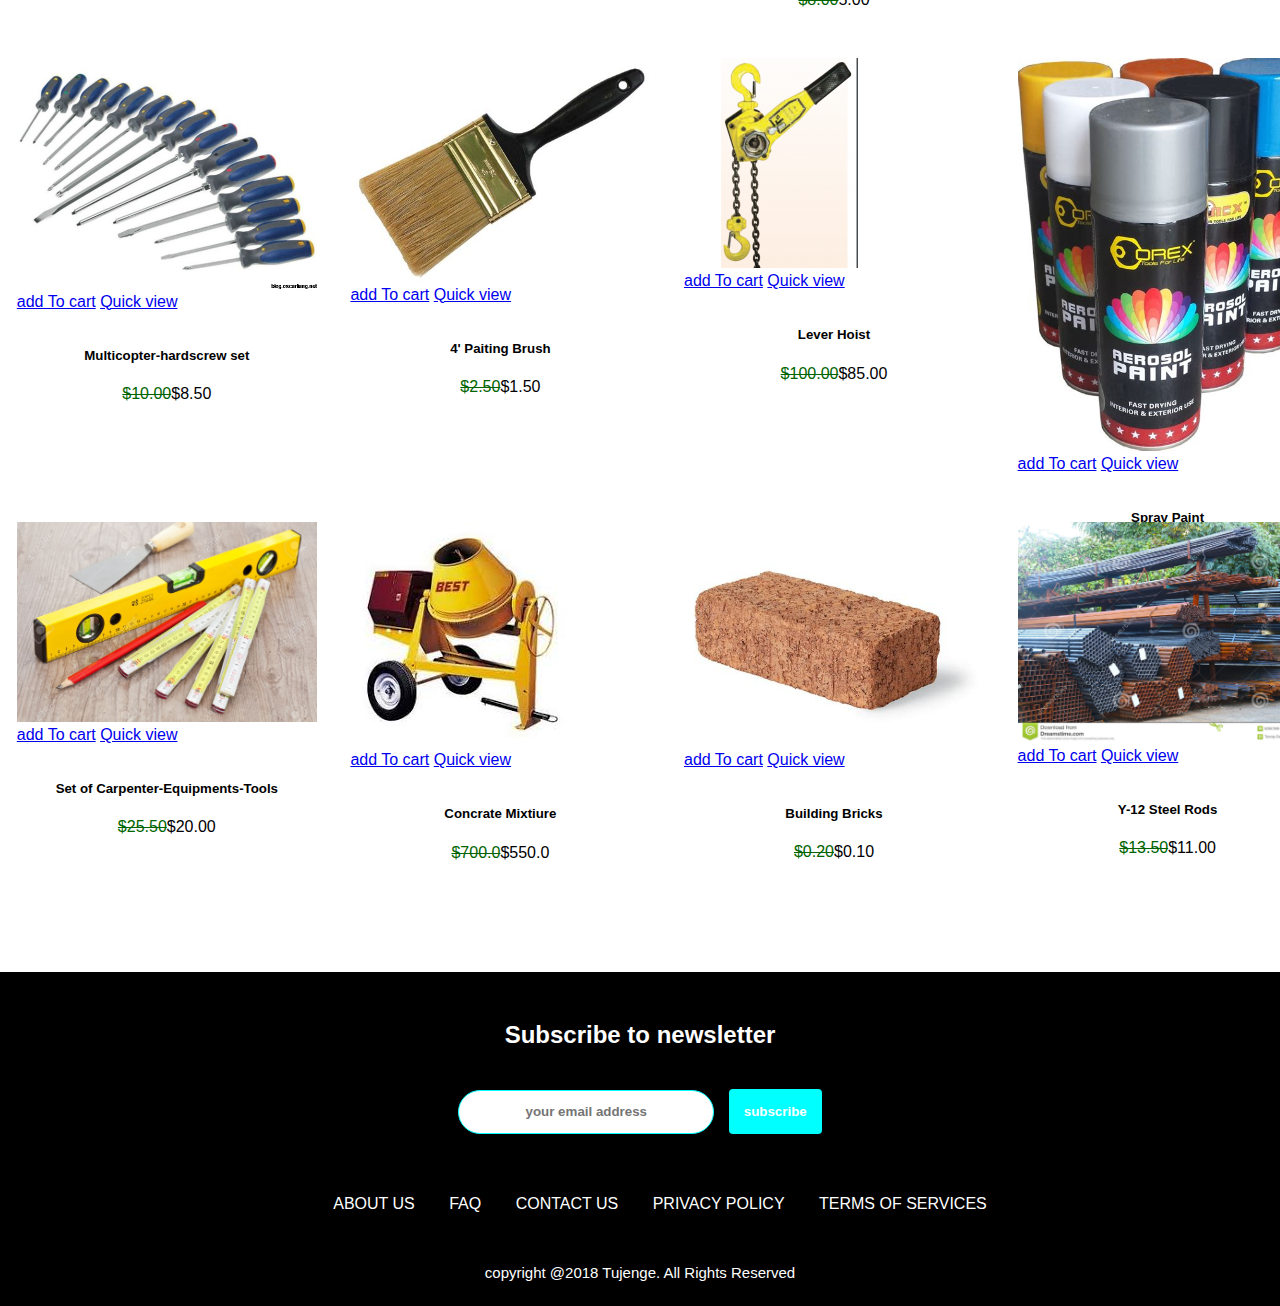
<file: plumbing.html>
<!Doctype html>
<html>
    <head>
        <meta charset="utf-8">
        <link rel="stylesheet" href="form.css">
    </head>
    <body>
        <div class="header1">
            <div class="form">
            <form action="">
                    <div class="key">
                    <input class="search-area" type="text" name="search"placeholder="SEARCH"/>
                    <input class="search-btn" type="submit" name="submit" value="Search">
                    </div>
                <div class="logo1">
                    <span id="ist">MY</span><span id="iist">Hardware.store</span>
                </div>
                <div id="header-links">
                    <li><a href="project.html" >Login</a></li>
                    <li><a href="project.html" >Register</a></li>
                </div>
                
                </form>
            </div>
            
            <div class="header">
                
                  <div class="menu">
                    <ul> 
                        <li><a href="building-materials.html" title="building and construction">building construction</a></li>
                     <li><a href="plastics.html"title="plastics">Plastics</a></li>
                     <li><a href="tools.html" title="tools">Tools</a></li>
                     <li><a href="plumbing.html" title="plumbing">Plumbing</a></li>
                     <li><a href="juakali.html" title="juakali">Juakali</a></li>
                     <li><a href="#" title="services">Services</a></li>
                    </ul>
                </div>
                </div>
            </div>
                <div class="logo">
                
                <img src="plumbing-pic.600.450.0.0.t.jpg"  width="100%" height="550"/>
                </div>
               
                <div class="slider-text">
                    <h2>building materials,equipments and fittings <br/>collection</h2>
                    <p>a definate solution to your building hassle</p>
                    <a href="index.html">Home</a>
                    

                </div>
             
            <div class="cart">
                 <a href="cart.html">
                    <img src="cart.png" alt="">
                </a> 
                </div>
            
            
            <div class="heading">
                <h2>Our Other Products</h2>               
                <p>Everything for construction</p>
                
            </div>
        <div>
                <div class="product-item">
                    <div class="item">
                        <div class="item-image">
                            <img src="corrugated-galvanised-iron-sheet-500x500.jpg" >
                        </div>
                        <div class="item-button">
                            <a href="cart.html">add To cart</a>
                            <a href="#">Quick view</a>
                        </div>
                        <div class="item-title">
                            <h5>Galvanised-iron-sheet 3meters G32</h5>
                            <p><del>$9.50 </del>$8.50</p>
                        </div> 
                </div>
                    <div class="item">
                        <div class="item-image">
                            <img src="1 - Copy.jpg">
                        </div>
                        <div class="item-button">
                            <a href="cart.html">add To cart</a>
                            <a href="#">Quick view</a>
                        </div>
                        <div class="item-title">
                            <h5>Assorted tool box</h5>
                            <p><del>$50.00</del>$4.20</p>
                        </div>
                    </div>
                    <div class="item">
                        <div class="item-image">
                            <img src="7c163062ca0b12bbf2aad4531330f962.jpg" >
                        </div>
                        <div class="item-button">
                            <a href="cart.html">add To cart</a>
                            <a href="#">Quick view</a>
                        </div>
                        <div class="item-title">
                            <h5>Electric switchdriver</h5>
                            <p><del>$75.00 </del>$65.00</p>
                        </div> 
                </div>
                    <div class="item">
                        <div class="item-image">
                            <img src="China_MDF_Door20127171151143 - Copy.jpg" >
                        </div>
                        <div class="item-button">
                            <a href="cart.html">add To cart</a>
                            <a href="#">Quick view</a>
                        </div>
                        <div class="item-title">
                            <h5>China made MDF-Door Panel</h5>
                            <p><del>$35.00 </del>$20.00</p>
                        </div> 
                </div>
                   <div class="item">
                        <div class="item-image">
                            <img src="blue-triangle-3_1 - Copy.jpg" >
                        </div>
                        <div class="item-button">
                            <a href="cart.html">add To cart</a>
                            <a href="#">Quick view</a>
                        </div>
                        <div class="item-title">
                            <h5>Blue Triangle Cement</h5>
                            <p><del>$7.50 </del>$6.50</p>
                        </div> 
                </div>   
                   <div class="item">
                        <div class="item-image">
                            <img src="tube-steel-bars-1-16g-1.jpg" >
                        </div>
                        <div class="item-button">
                            <a href="cart.html">add To cart</a>
                            <a href="#">Quick view</a>
                        </div>
                        <div class="item-title">
                            <h5>2*2 Steel Tubes</h5>
                            <p><del>$20.00</del>$17.50</p>
                        </div> 
                </div> 
                   <div class="item">
                        <div class="item-image">
                            <img src="wooden-door-500x500.jpg" >
                        </div>
                        <div class="item-button">
                            <a href="cart.html">add To cart</a>
                            <a href="#">Quick view</a>
                        </div>
                        <div class="item-title">
                            <h5>Mahogany Made door</h5>
                            <p><del>$57.00</del>50.00</p>
                        </div> 
                </div> 
                    <div class="item">
                        <div class="item-image">
                            <img src="metal-roofing-sheet-250x250.png" >
                            <img src="c1.png">
                        </div>
                        <div class="item-button">
                            <a href="cart.html">add To cart</a>
                            <a href="#">Quick view</a>
                        </div>
                        <div class="item-title">
                            <h5>Roofing Sheets</h5>
                            <p><del>$9.00 </del>$8.50</p>
                        </div> 
                </div>
                    <div class="item">
                        <div class="item-image">
                            <img src="T611003-PENTON-PD303.jpg" >
                        </div>
                        <div class="item-button">
                            <a href="cart.html">add To cart</a>
                            <a href="#">Quick view</a>
                        </div>
                        <div class="item-title">
                            <h5>3*3 ft tile</h5>
                            <p><del>$6.50 </del>$5.50</p>
                        </div> 
                </div>
                    <div class="item">
                        <div class="item-image">
                            <img src="building-materials-2 - Copy.jpg" >
                        </div>
                        <div class="item-button">
                            <a href="cart.html">add To cart</a>
                            <a href="#">Quick view</a>
                        </div>
                        <div class="item-title">
                            <h5>4*5 Frames</h5>
                            <p><del>$0.65 </del>$0.52<br/>per feet</p>
                        </div> 
                </div>
                    <div class="item">
                        <div class="item-image">
                            <img src="7888fbaf791124b43769539e9040077b.jpg" >
                        </div>
                        <div class="item-button">
                            <a href="cart.html">add To cart</a>
                            <a href="#">Quick view</a>
                        </div>
                        <div class="item-title">
                            <h5>Cheap Board 4*8</h5>
                            <p><del>$35.00 </del>$27.00</p>
                        </div> 
                </div>
                    <div class="item">
                        <div class="item-image">
                            <img src="61QanwisKgL._SL1466_.jpg" >
                            
                        </div>
                        <div class="item-button">
                            <a href="cart.html">add To cart</a>
                            <a href="#">Quick view</a>
                        </div>
                        <div class="item-title">
                            <h5>Stanley Hammer</h5>
                            <p><del>$33.00 </del>$28.00</p>
                        </div> 
                </div>
                     <div class="item">
                        <div class="item-image">                            
                            <img src="sledges_hammers_1._sledge-dry-wall-hammer-0-9-kg-.jpeg">
                            
                        </div>
                        <div class="item-button">
                            <a href="cart.html">add To cart</a>
                            <a href="#">Quick view</a>
                        </div>
                        <div class="item-title">
                            <h5>Sledge hammer</h5>
                            <p><del>$18.00</del>11.00</p>
                        </div> 
                </div>
                    <div class="item">
                        <div class="item-image">
                            <img src="01_Ramboo_7.5m_tape_large.jpg" >
                        </div>
                        <div class="item-button">
                            <a href="cart.html">add To cart</a>
                            <a href="#">Quick view</a>
                        </div>
                        <div class="item-title">
                            <h5>Tape Measure</h5>
                            <p><del>$1.50</del>$0.90</p>
                        </div> 
                </div>
                    <div class="item">
                        <div class="item-image">
                            <img src="ramesh-building-materials-nandanvan-colony-nagpur-building-material-dealers-ug0mua.jpeg" >
                        </div>
                        <div class="item-button">
                            <a href="cart.html">add To cart</a>
                            <a href="#">Quick view</a>
                        </div>
                        <div class="item-title">
                            <h5>blast</h5>
                            <p><del>$150.00</del>$120.00<br/>per lorry </p>
                        </div> 
                </div>
                    <div class="item">
                        <div class="item-image">
                            <img src="steel-roofing-sheet-2 - Copy.jpg" >
                        </div>
                        <div class="item-button">
                            <a href="cart.html">add To cart</a>
                            <a href="#">Quick view</a>
                        </div>
                        <div class="item-title">
                            <h5>corrugated Roofing-Tiles</h5>
                            <p><del>$25.00</del>$18.50</p>
                        </div> 
                </div>
                     <div class="item">
                        <div class="item-image">
                            <img src="64328_ASS-TM.jpg" >
                        </div>
                        <div class="item-button">
                            <a href="cart.html">add To cart</a>
                            <a href="#">Quick view</a>
                        </div>
                        <div class="item-title">
                            <h5>Spade</h5>
                            <p><del>$8.00</del>$4.50</p>
                        </div> 
                </div>
                     <div class="item">
                        <div class="item-image">
                            <img src="b5196e14c293.jpg" >
                        </div>
                        <div class="item-button">
                            <a href="cart.html">add To cart</a>
                            <a href="#">Quick view</a>
                        </div>
                        <div class="item-title">
                            <h5>Power-Max Generator</h5>
                            <p><del>$1000.00</del>$850.50</p>
                        </div> 
                </div>
                     <div class="item">
                        <div class="item-image">
                            <img src="p-4216-garden_rake_in_springbok_type_-_bulldog_garden_tools_australia.jpg" >
                        </div>
                        <div class="item-button">
                            <a href="cart.html">add To cart</a>
                            <a href="#">Quick view</a>
                        </div>
                        <div class="item-title">
                            <h5>Garden-Rake</h5>
                            <p><del>$8.00</del>5.00</p>
                        </div> 
                </div>
                     <div class="item">
                        <div class="item-image">
                            <img src="multicopter-building-tools-hacksaw.jpg" >
                        </div>
                        <div class="item-button">
                            <a href="cart.html">add To cart</a>
                            <a href="#">Quick view</a>
                        </div>
                        <div class="item-title">
                            <h5>Multicopter-Hardsaw</h5>
                            <p><del>$2.50</del>1.50</p>
                        </div> 
                </div>
                     <div class="item">
                        <div class="item-image">
                            <img src="multicopter-building-tools-screw-driver-set.jpg" >
                        </div>
                        <div class="item-button">
                            <a href="cart.html">add To cart</a>
                            <a href="#">Quick view</a>
                        </div>
                        <div class="item-title">
                            <h5>Multicopter-hardscrew set</h5>
                            <p><del>$10.00</del>$8.50</p>
                        </div> 
                </div>
                    <div class="item">
                        <div class="item-image">
                            <img src="proxy.duckduckgo.com.689.jpg" >
                        </div>
                        <div class="item-button">
                            <a href="cart.html">add To cart</a>
                            <a href="#">Quick view</a>
                        </div>
                        <div class="item-title">
                            <h5>4' Paiting Brush</h5>
                            <p><del>$2.50</del>$1.50</p>
                        </div> 
                </div>
                     <div class="item">
                        <div class="item-image">
                            <img src="capture_2_14.lever%20hoist.png" >
                        </div>
                        <div class="item-button">
                            <a href="cart.html">add To cart</a>
                            <a href="#">Quick view</a>
                        </div>
                        <div class="item-title">
                            <h5>Lever Hoist</h5>
                            <p><del>$100.00</del>$85.00</p>
                        </div> 
                </div>
                     <div class="item">
                        <div class="item-image">
                            <img src="proxy.duckduckgo.com.46.jpg" >
                        </div>
                        <div class="item-button">
                            <a href="cart.html">add To cart</a>
                            <a href="#">Quick view</a>
                        </div>
                        <div class="item-title">
                            <h5>Spray Paint</h5>
                            <p><del>$2.50</del>$1.80</p>
                        </div> 
                </div>
                    <div class="item">
                        <div class="item-image">
                            <img src="10643284-set-of-carpenter-equipment-tools-for-building.jpg" >
                        </div>
                        <div class="item-button">
                            <a href="cart.html">add To cart</a>
                            <a href="#">Quick view</a>
                        </div>
                        <div class="item-title">
                            <h5>Set of Carpenter-Equipments-Tools</h5>
                            <p><del>$25.50</del>$20.00</p>
                        </div> 
                </div>
                   <div class="item">
                        <div class="item-image">
                            <img src="images.2343.jpg" >
                        </div>
                        <div class="item-button">
                            <a href="cart.html">add To cart</a>
                            <a href="#">Quick view</a>
                        </div>
                        <div class="item-title">
                            <h5>Concrate Mixtiure</h5>
                            <p><del>$700.0</del>$550.0</p>
                        </div> 
                </div>
                    <div class="item">
                        <div class="item-image">
                            <img src="proxy.duckduckgo.com.3.jpg" >
                        </div>
                        <div class="item-button">
                            <a href="cart.html">add To cart</a>
                            <a href="#">Quick view</a>
                        </div>
                        <div class="item-title">
                            <h5>Building Bricks</h5>
                            <p><del>$0.20</del>$0.10</p>
                        </div> 
                </div>
                    <div class="item">
                        <div class="item-image">
                            <img src="proxy.duckduckgo.com..jpg" >
                        </div>
                        <div class="item-button">
                            <a href="cart.html">add To cart</a>
                            <a href="#">Quick view</a>
                        </div>
                        <div class="item-title">
                            <h5>Y-12 Steel Rods</h5>
                            <p><del>$13.50</del>$11.00</p>
                        </div> 
                </div>
            </div>
        </div>
         <div class="footer">
                <div class="container">                
                    <div class="footer-heading">
                        <h3>Subscribe to newsletter</h3>                                                
                    </div>
                    <div class="subscribe-button">
                        <form action="" method="post">
                            <input type="email" name="" class="email"  placeholder="your email address" required="required">
                            <input type="submit"  class="sub-button" name="" value="subscribe">
                        </form>
                    </div>
                    <div class="footer-menu">
                        <ul>
                            <li><a href="#">About us</a></li>
                            <li><a href="#">Faq</a></li>
                            <li><a href="#">Contact us</a></li>
                            <li><a href="#">Privacy policy</a></li>
                            <li><a href="#">Terms of services</a></li>
                        </ul>
                    </div>
                    <p class="copyright">copyright  @2018  Tujenge. All Rights Reserved</p>
                </div>
            </div>   
    </body>
</html>
</file>
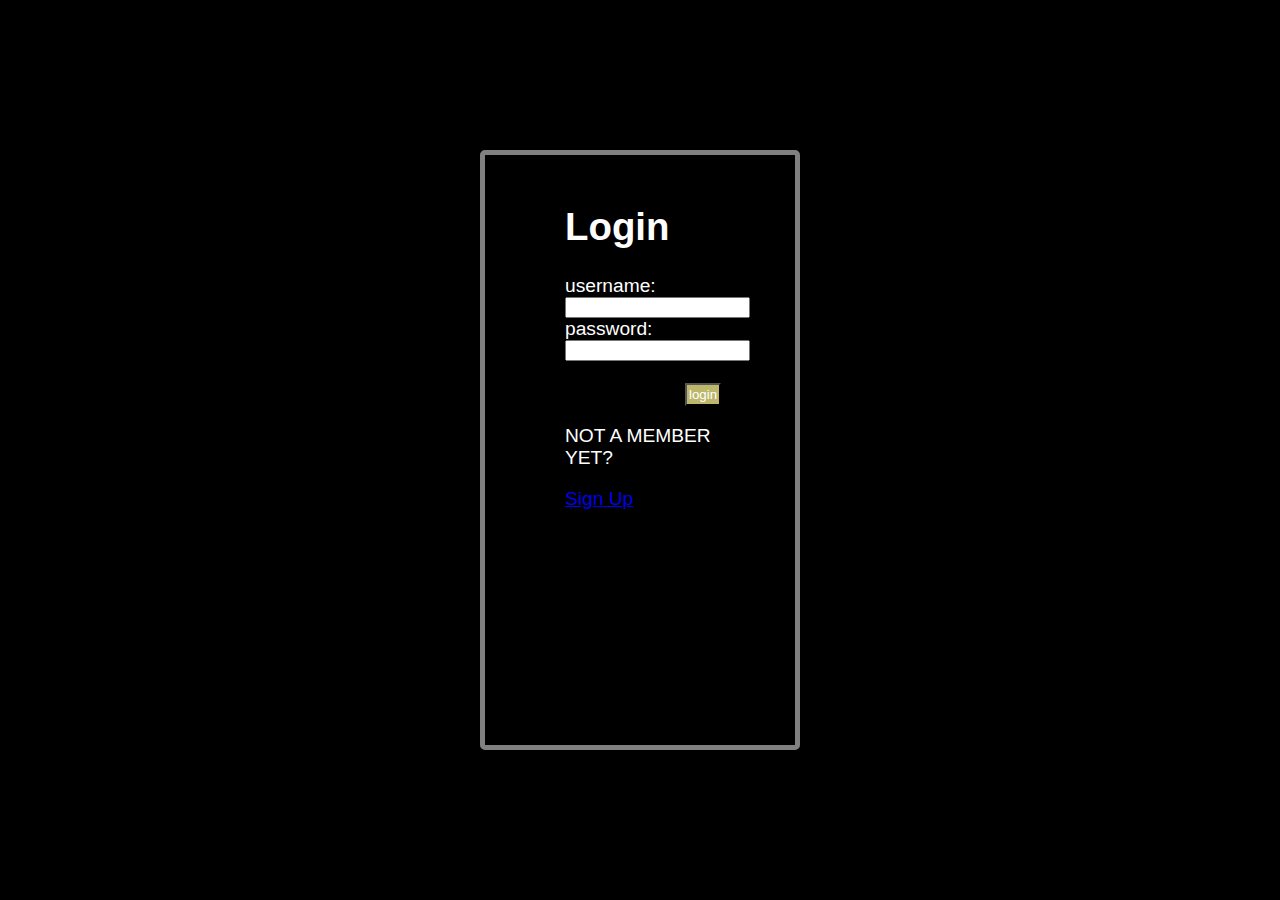
<file: project.html>
<!DOCTYPE.html>
<html>
    <head>
        <title>login page</title>
        <link rel="stylesheet" href="style.css">
        <link rel="stylesheet" href="form.css">
    </head>
    <body id="frm">         
        <h1>Login</h1>
        <from action="submit.php" method="post">
            username:<br/>
            <input type="text" name="username"/>
            <br/>
            password:<br/>
            <input type="text" name="password">
            <br/><br/>
            <input type="submit" id="btn" value="login"/>
            <div class="login">
                <p>NOT A MEMBER YET?</p>
                <a href="sign%20up.html">Sign Up</a>
        </div>
        </from>          
                    
    </body>
</html>
</file>
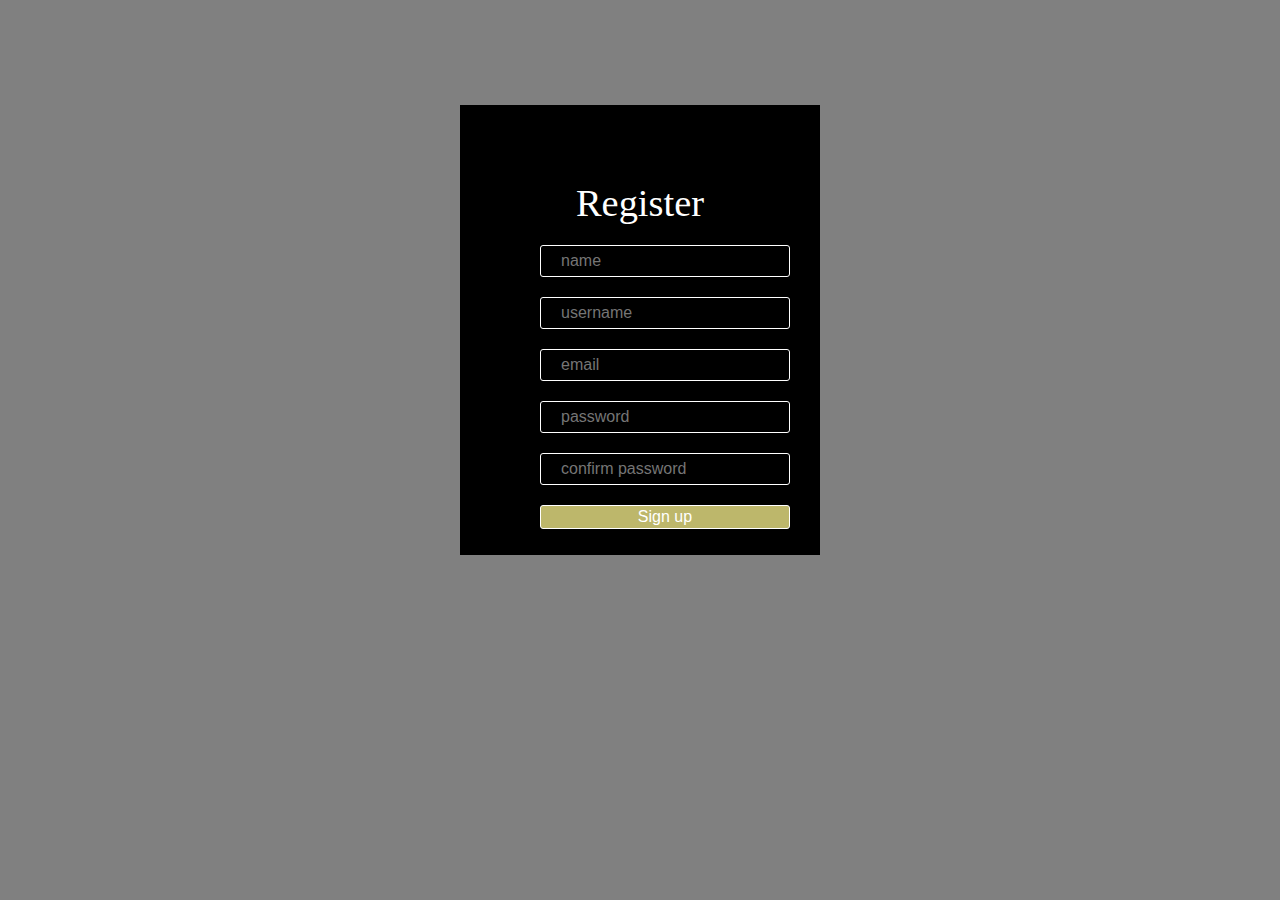
<file: sign up.html>
<!Doctype html>
<html>
    <head>
        <meta charset="utf-8">
        <link rel="stylesheet" href="project.css"/>
        <title>Register</title>
    </head>
    <body>
        <div class="form-wrap">
            <h1>Register</h1>
            <div class="input">
            <input type="text" placeholder="name">
            <input type="text" placeholder="username">
            <input type="email" placeholder="email">
            <input type="password" placeholder="password">
            <input type="password" placeholder="confirm password">
            </div>
            <input type="button" id="btn"  value="Sign up">
            
            

            
        </div>
    </body>
</html>
</file>
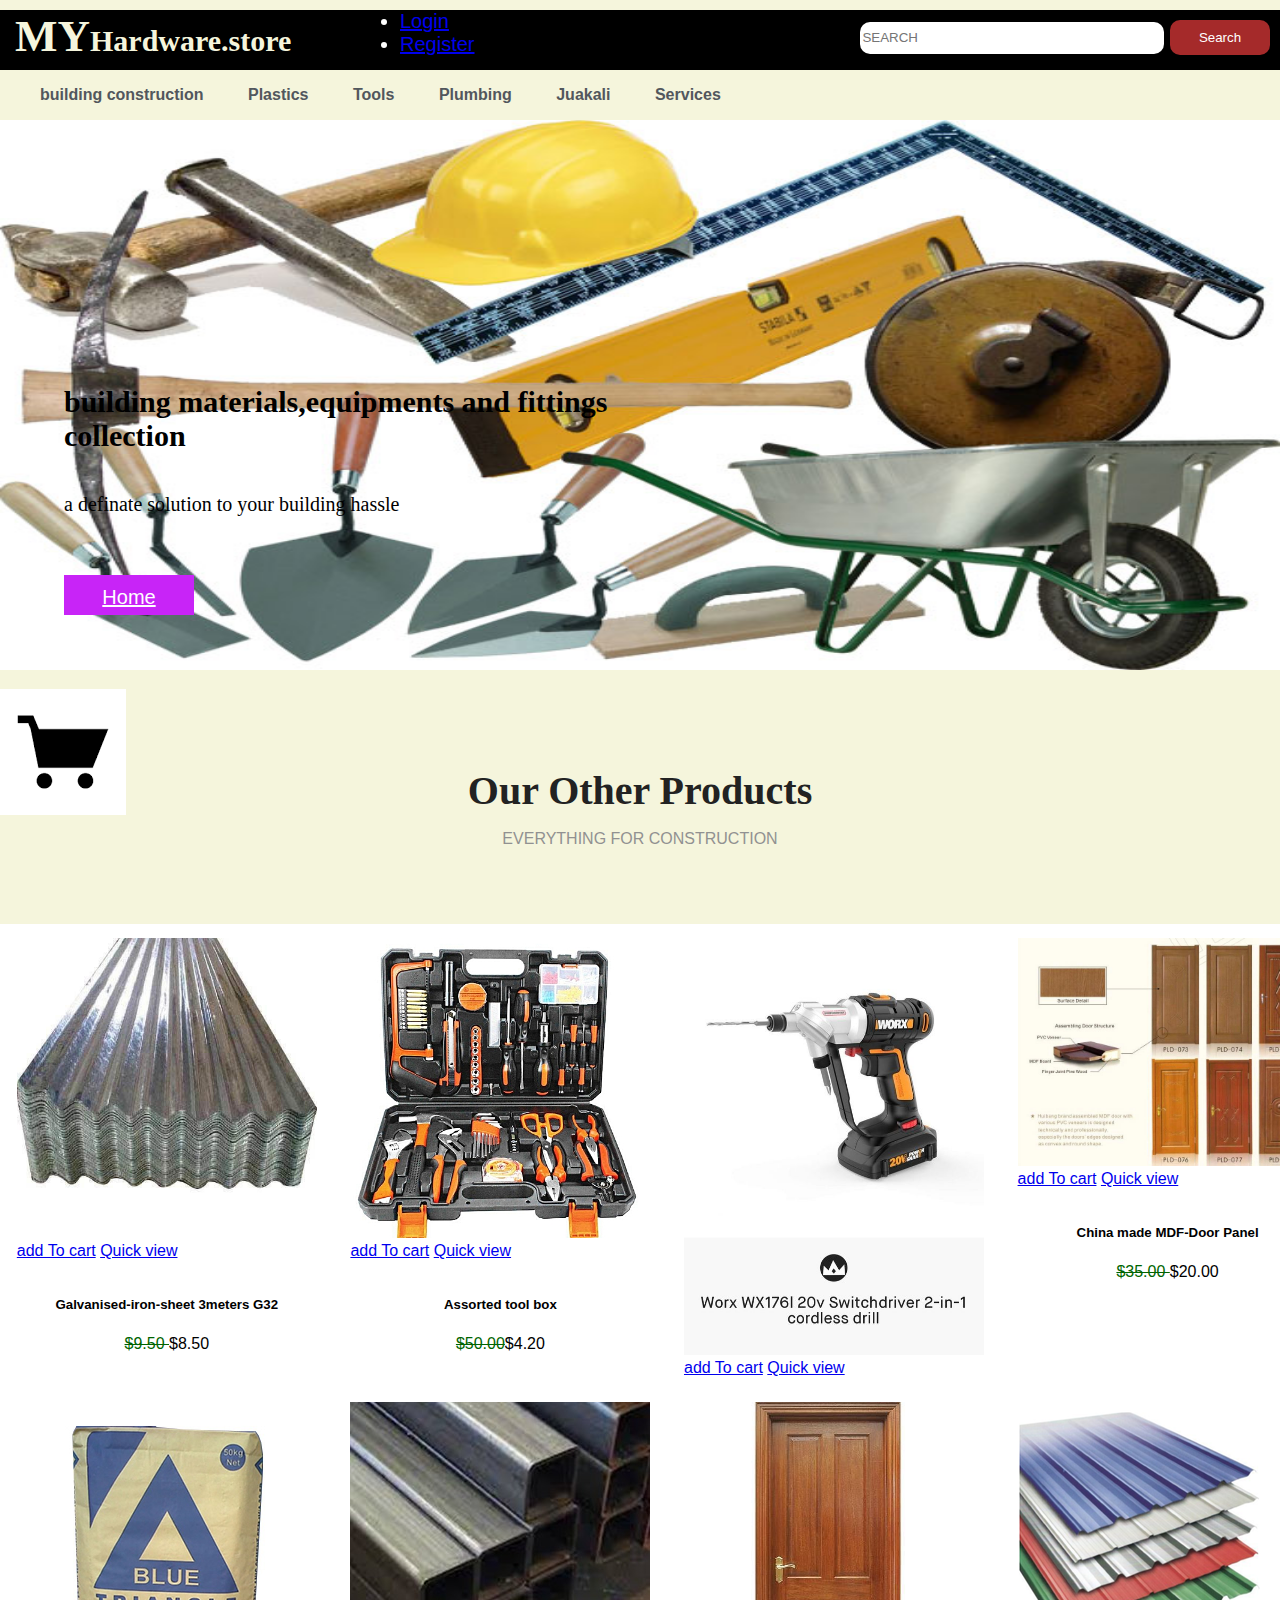
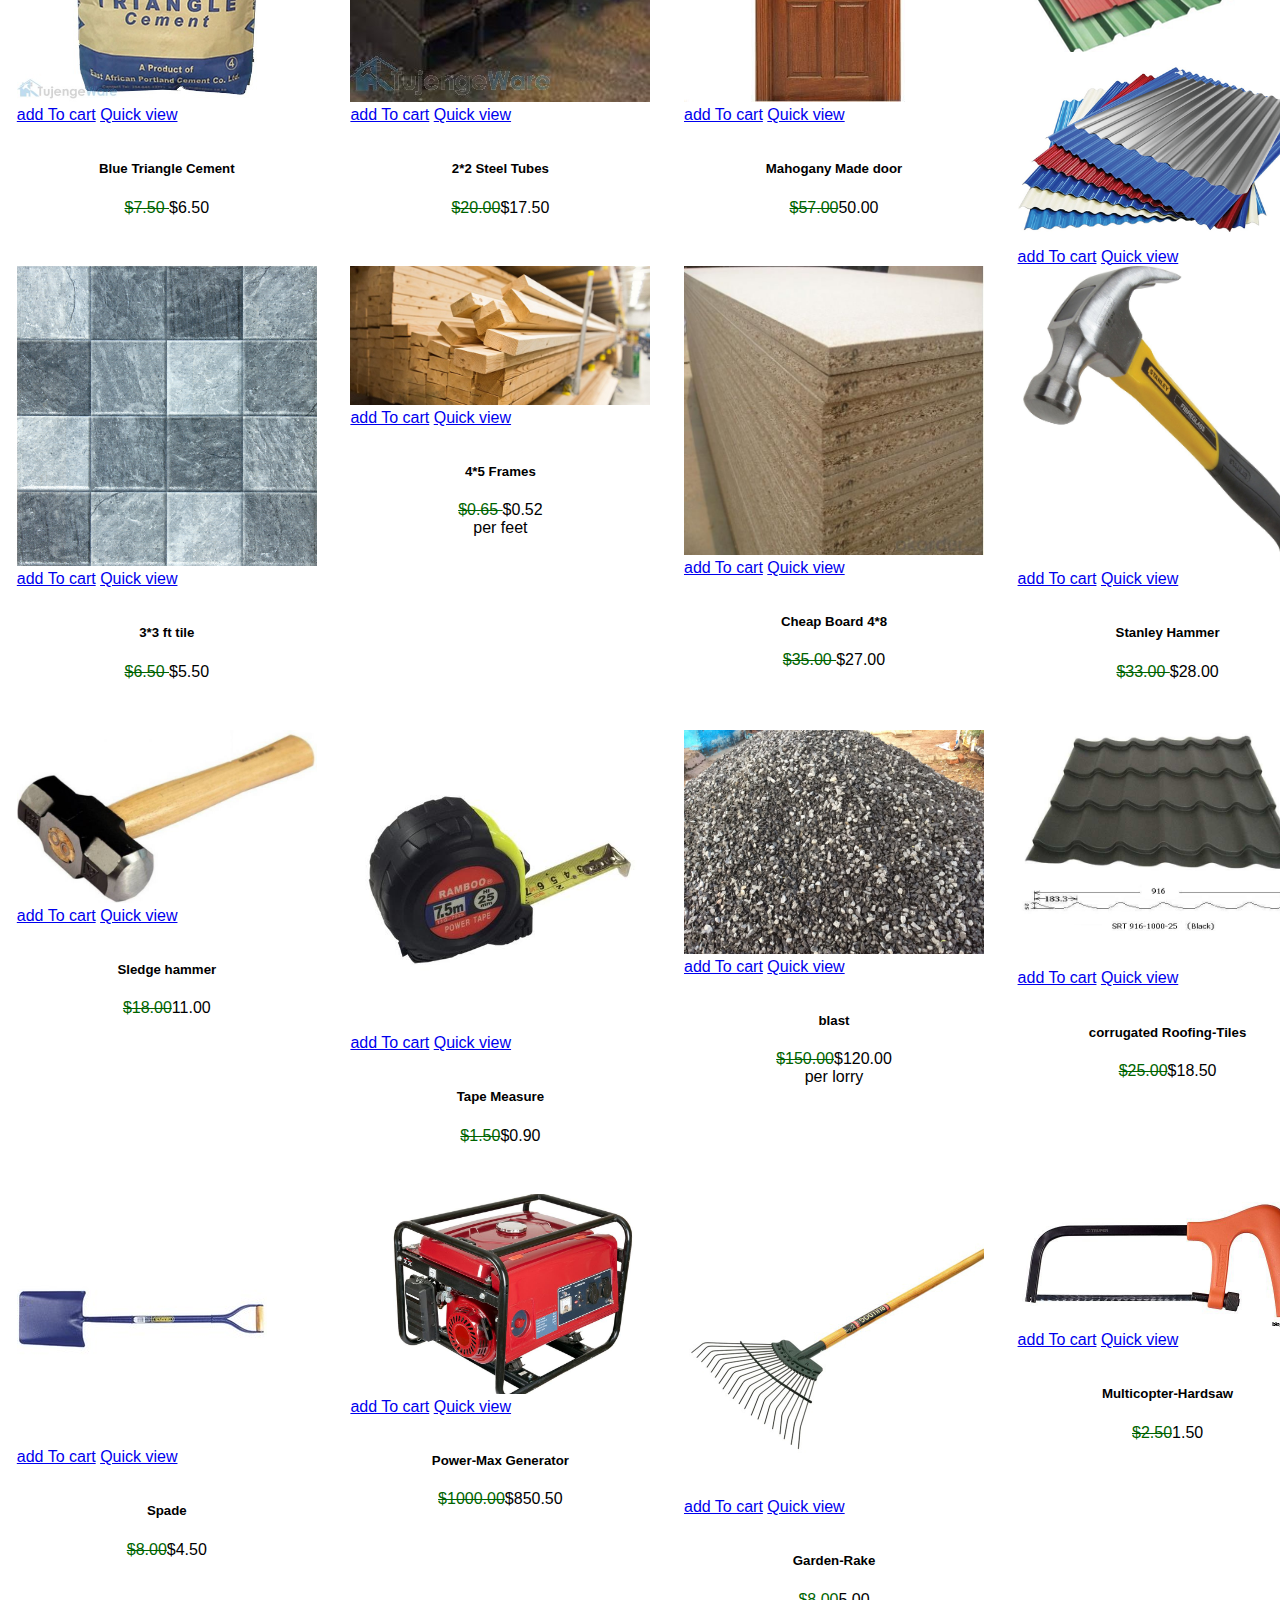
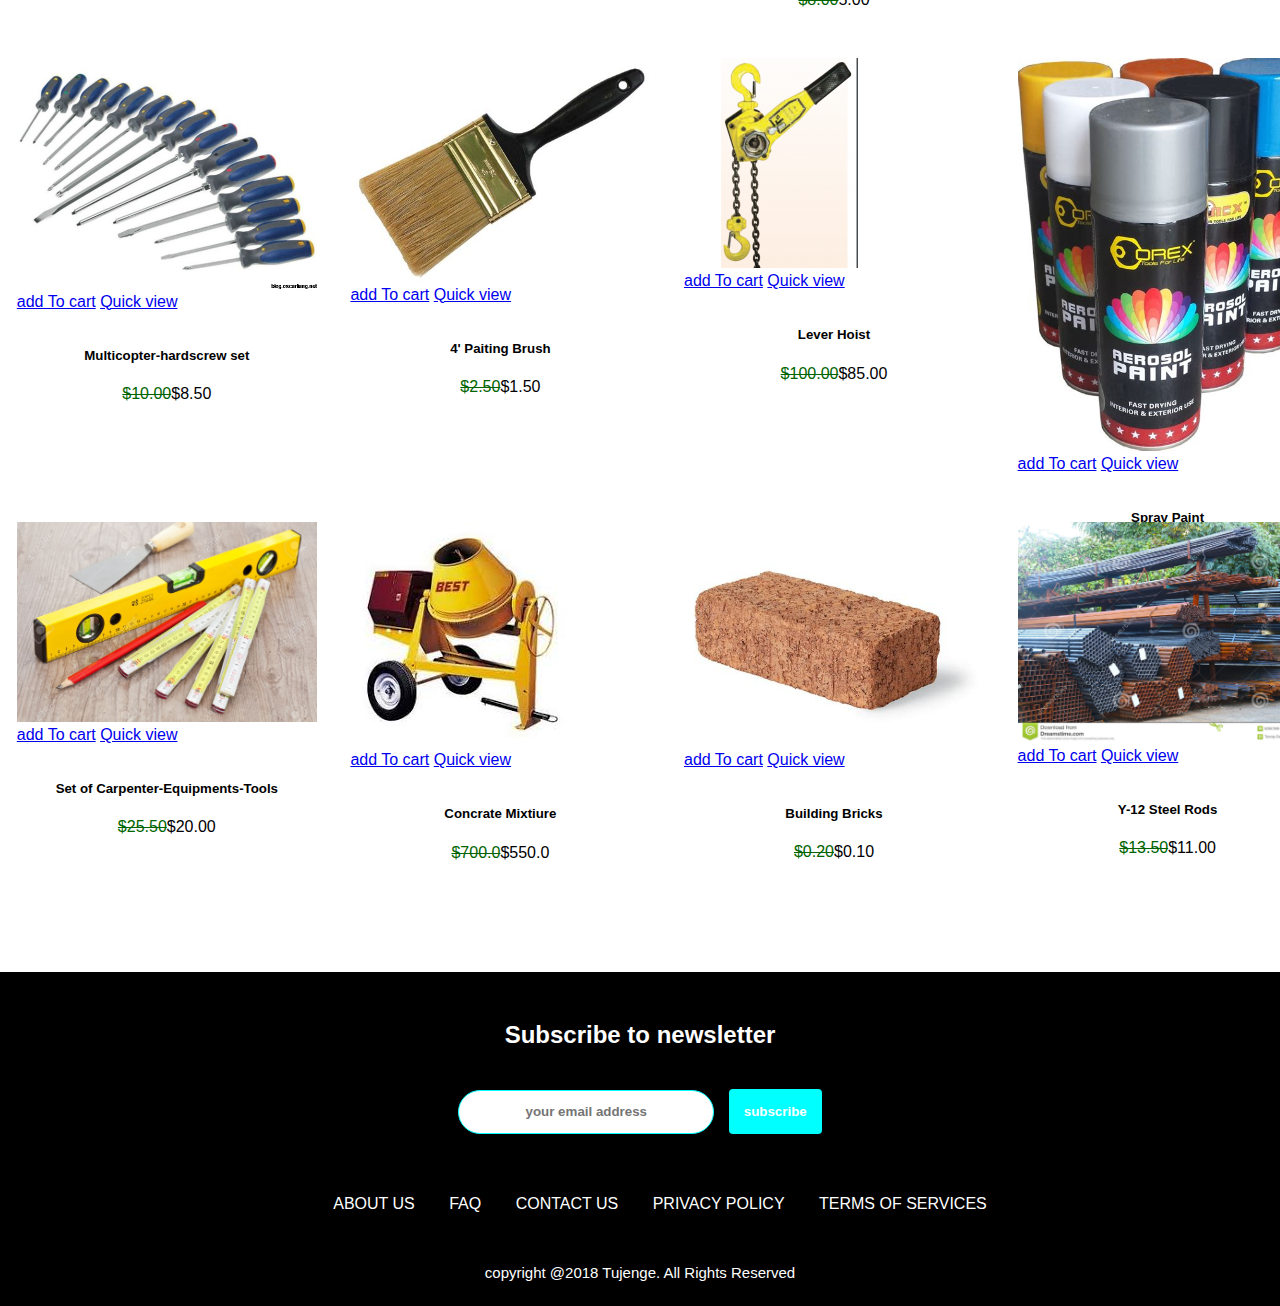
<file: tools.html>
<!Doctype html>
<html>
    <head>
        <meta charset="utf-8">
        <link rel="stylesheet" href="form.css">
    </head>
    <body>
        <div class="header1">
            <div class="form">
            <form action="">
                    <div class="key">
                    <input class="search-area" type="text" name="search"placeholder="SEARCH"/>
                    <input class="search-btn" type="submit" name="submit" value="Search">
                    </div>
                <div class="logo1">
                    <span id="ist">MY</span><span id="iist">Hardware.store</span>
                </div>
                <div id="header-links">
                    <li><a href="project.html" >Login</a></li>
                    <li><a href="project.html" >Register</a></li>
                </div>
                
                </form>
            </div>
            
            <div class="header">
                
                  <div class="menu">
                    <ul> 
                        <li><a href="building-materials.html" title="building and construction">building construction</a></li>
                     <li><a href="plastics.html"title="plastics">Plastics</a></li>
                     <li><a href="tools.html" title="tools">Tools</a></li>
                     <li><a href="plumbing.html" title="plumbing">Plumbing</a></li>
                     <li><a href="juakali.html" title="juakali">Juakali</a></li>
                     <li><a href="#" title="services">Services</a></li>
                    </ul>
                </div>
                </div>
            </div>
                <div class="logo">
                
                <img src="proxy.duckduckgo.com.jpg"  width="100%" height="550"/>
                </div>
               
                <div class="slider-text">
                    <h2>building materials,equipments and fittings <br/>collection</h2>
                    <p>a definate solution to your building hassle</p>
                    <a href="index.html">Home</a>
                    

                </div>
             
            <div class="cart">
                 <a href="cart.html">
                    <img src="cart.png" alt="">
                </a> 
                </div>
            
            
            <div class="heading">
                <h2>Our Other Products</h2>               
                <p>Everything for construction</p>
                
            </div>
        <div>
                <div class="product-item">
                    <div class="item">
                        <div class="item-image">
                            <img src="corrugated-galvanised-iron-sheet-500x500.jpg" >
                        </div>
                        <div class="item-button">
                            <a href="cart.html">add To cart</a>
                            <a href="#">Quick view</a>
                        </div>
                        <div class="item-title">
                            <h5>Galvanised-iron-sheet 3meters G32</h5>
                            <p><del>$9.50 </del>$8.50</p>
                        </div> 
                </div>
                    <div class="item">
                        <div class="item-image">
                            <img src="1 - Copy.jpg">
                        </div>
                        <div class="item-button">
                            <a href="cart.html">add To cart</a>
                            <a href="#">Quick view</a>
                        </div>
                        <div class="item-title">
                            <h5>Assorted tool box</h5>
                            <p><del>$50.00</del>$4.20</p>
                        </div>
                    </div>
                    <div class="item">
                        <div class="item-image">
                            <img src="7c163062ca0b12bbf2aad4531330f962.jpg" >
                        </div>
                        <div class="item-button">
                            <a href="cart.html">add To cart</a>
                            <a href="#">Quick view</a>
                        </div>
                        <div class="item-title">
                            <h5>Electric switchdriver</h5>
                            <p><del>$75.00 </del>$65.00</p>
                        </div> 
                </div>
                    <div class="item">
                        <div class="item-image">
                            <img src="China_MDF_Door20127171151143 - Copy.jpg" >
                        </div>
                        <div class="item-button">
                            <a href="cart.html">add To cart</a>
                            <a href="#">Quick view</a>
                        </div>
                        <div class="item-title">
                            <h5>China made MDF-Door Panel</h5>
                            <p><del>$35.00 </del>$20.00</p>
                        </div> 
                </div>
                   <div class="item">
                        <div class="item-image">
                            <img src="blue-triangle-3_1 - Copy.jpg" >
                        </div>
                        <div class="item-button">
                            <a href="cart.html">add To cart</a>
                            <a href="#">Quick view</a>
                        </div>
                        <div class="item-title">
                            <h5>Blue Triangle Cement</h5>
                            <p><del>$7.50 </del>$6.50</p>
                        </div> 
                </div>   
                   <div class="item">
                        <div class="item-image">
                            <img src="tube-steel-bars-1-16g-1.jpg" >
                        </div>
                        <div class="item-button">
                            <a href="cart.html">add To cart</a>
                            <a href="#">Quick view</a>
                        </div>
                        <div class="item-title">
                            <h5>2*2 Steel Tubes</h5>
                            <p><del>$20.00</del>$17.50</p>
                        </div> 
                </div> 
                   <div class="item">
                        <div class="item-image">
                            <img src="wooden-door-500x500.jpg" >
                        </div>
                        <div class="item-button">
                            <a href="cart.html">add To cart</a>
                            <a href="#">Quick view</a>
                        </div>
                        <div class="item-title">
                            <h5>Mahogany Made door</h5>
                            <p><del>$57.00</del>50.00</p>
                        </div> 
                </div> 
                    <div class="item">
                        <div class="item-image">
                            <img src="metal-roofing-sheet-250x250.png" >
                            <img src="c1.png">
                        </div>
                        <div class="item-button">
                            <a href="cart.html">add To cart</a>
                            <a href="#">Quick view</a>
                        </div>
                        <div class="item-title">
                            <h5>Roofing Sheets</h5>
                            <p><del>$9.00 </del>$8.50</p>
                        </div> 
                </div>
                    <div class="item">
                        <div class="item-image">
                            <img src="T611003-PENTON-PD303.jpg" >
                        </div>
                        <div class="item-button">
                            <a href="cart.html">add To cart</a>
                            <a href="#">Quick view</a>
                        </div>
                        <div class="item-title">
                            <h5>3*3 ft tile</h5>
                            <p><del>$6.50 </del>$5.50</p>
                        </div> 
                </div>
                    <div class="item">
                        <div class="item-image">
                            <img src="building-materials-2 - Copy.jpg" >
                        </div>
                        <div class="item-button">
                            <a href="cart.html">add To cart</a>
                            <a href="#">Quick view</a>
                        </div>
                        <div class="item-title">
                            <h5>4*5 Frames</h5>
                            <p><del>$0.65 </del>$0.52<br/>per feet</p>
                        </div> 
                </div>
                    <div class="item">
                        <div class="item-image">
                            <img src="7888fbaf791124b43769539e9040077b.jpg" >
                        </div>
                        <div class="item-button">
                            <a href="cart.html">add To cart</a>
                            <a href="#">Quick view</a>
                        </div>
                        <div class="item-title">
                            <h5>Cheap Board 4*8</h5>
                            <p><del>$35.00 </del>$27.00</p>
                        </div> 
                </div>
                    <div class="item">
                        <div class="item-image">
                            <img src="61QanwisKgL._SL1466_.jpg" >
                            
                        </div>
                        <div class="item-button">
                            <a href="cart.html">add To cart</a>
                            <a href="#">Quick view</a>
                        </div>
                        <div class="item-title">
                            <h5>Stanley Hammer</h5>
                            <p><del>$33.00 </del>$28.00</p>
                        </div> 
                </div>
                     <div class="item">
                        <div class="item-image">                            
                            <img src="sledges_hammers_1._sledge-dry-wall-hammer-0-9-kg-.jpeg">
                            
                        </div>
                        <div class="item-button">
                            <a href="cart.html">add To cart</a>
                            <a href="#">Quick view</a>
                        </div>
                        <div class="item-title">
                            <h5>Sledge hammer</h5>
                            <p><del>$18.00</del>11.00</p>
                        </div> 
                </div>
                    <div class="item">
                        <div class="item-image">
                            <img src="01_Ramboo_7.5m_tape_large.jpg" >
                        </div>
                        <div class="item-button">
                            <a href="cart.html">add To cart</a>
                            <a href="#">Quick view</a>
                        </div>
                        <div class="item-title">
                            <h5>Tape Measure</h5>
                            <p><del>$1.50</del>$0.90</p>
                        </div> 
                </div>
                    <div class="item">
                        <div class="item-image">
                            <img src="ramesh-building-materials-nandanvan-colony-nagpur-building-material-dealers-ug0mua.jpeg" >
                        </div>
                        <div class="item-button">
                            <a href="cart.html">add To cart</a>
                            <a href="#">Quick view</a>
                        </div>
                        <div class="item-title">
                            <h5>blast</h5>
                            <p><del>$150.00</del>$120.00<br/>per lorry </p>
                        </div> 
                </div>
                    <div class="item">
                        <div class="item-image">
                            <img src="steel-roofing-sheet-2 - Copy.jpg" >
                        </div>
                        <div class="item-button">
                            <a href="cart.html">add To cart</a>
                            <a href="#">Quick view</a>
                        </div>
                        <div class="item-title">
                            <h5>corrugated Roofing-Tiles</h5>
                            <p><del>$25.00</del>$18.50</p>
                        </div> 
                </div>
                     <div class="item">
                        <div class="item-image">
                            <img src="64328_ASS-TM.jpg" >
                        </div>
                        <div class="item-button">
                            <a href="cart.html">add To cart</a>
                            <a href="#">Quick view</a>
                        </div>
                        <div class="item-title">
                            <h5>Spade</h5>
                            <p><del>$8.00</del>$4.50</p>
                        </div> 
                </div>
                     <div class="item">
                        <div class="item-image">
                            <img src="b5196e14c293.jpg" >
                        </div>
                        <div class="item-button">
                            <a href="cart.html">add To cart</a>
                            <a href="#">Quick view</a>
                        </div>
                        <div class="item-title">
                            <h5>Power-Max Generator</h5>
                            <p><del>$1000.00</del>$850.50</p>
                        </div> 
                </div>
                     <div class="item">
                        <div class="item-image">
                            <img src="p-4216-garden_rake_in_springbok_type_-_bulldog_garden_tools_australia.jpg" >
                        </div>
                        <div class="item-button">
                            <a href="cart.html">add To cart</a>
                            <a href="#">Quick view</a>
                        </div>
                        <div class="item-title">
                            <h5>Garden-Rake</h5>
                            <p><del>$8.00</del>5.00</p>
                        </div> 
                </div>
                     <div class="item">
                        <div class="item-image">
                            <img src="multicopter-building-tools-hacksaw.jpg" >
                        </div>
                        <div class="item-button">
                            <a href="cart.html">add To cart</a>
                            <a href="#">Quick view</a>
                        </div>
                        <div class="item-title">
                            <h5>Multicopter-Hardsaw</h5>
                            <p><del>$2.50</del>1.50</p>
                        </div> 
                </div>
                     <div class="item">
                        <div class="item-image">
                            <img src="multicopter-building-tools-screw-driver-set.jpg" >
                        </div>
                        <div class="item-button">
                            <a href="cart.html">add To cart</a>
                            <a href="#">Quick view</a>
                        </div>
                        <div class="item-title">
                            <h5>Multicopter-hardscrew set</h5>
                            <p><del>$10.00</del>$8.50</p>
                        </div> 
                </div>
                    <div class="item">
                        <div class="item-image">
                            <img src="proxy.duckduckgo.com.689.jpg" >
                        </div>
                        <div class="item-button">
                            <a href="cart.html">add To cart</a>
                            <a href="#">Quick view</a>
                        </div>
                        <div class="item-title">
                            <h5>4' Paiting Brush</h5>
                            <p><del>$2.50</del>$1.50</p>
                        </div> 
                </div>
                     <div class="item">
                        <div class="item-image">
                            <img src="capture_2_14.lever%20hoist.png" >
                        </div>
                        <div class="item-button">
                            <a href="cart.html">add To cart</a>
                            <a href="#">Quick view</a>
                        </div>
                        <div class="item-title">
                            <h5>Lever Hoist</h5>
                            <p><del>$100.00</del>$85.00</p>
                        </div> 
                </div>
                     <div class="item">
                        <div class="item-image">
                            <img src="proxy.duckduckgo.com.46.jpg" >
                        </div>
                        <div class="item-button">
                            <a href="cart.html">add To cart</a>
                            <a href="#">Quick view</a>
                        </div>
                        <div class="item-title">
                            <h5>Spray Paint</h5>
                            <p><del>$2.50</del>$1.80</p>
                        </div> 
                </div>
                    <div class="item">
                        <div class="item-image">
                            <img src="10643284-set-of-carpenter-equipment-tools-for-building.jpg" >
                        </div>
                        <div class="item-button">
                            <a href="cart.html">add To cart</a>
                            <a href="#">Quick view</a>
                        </div>
                        <div class="item-title">
                            <h5>Set of Carpenter-Equipments-Tools</h5>
                            <p><del>$25.50</del>$20.00</p>
                        </div> 
                </div>
                   <div class="item">
                        <div class="item-image">
                            <img src="images.2343.jpg" >
                        </div>
                        <div class="item-button">
                            <a href="cart.html">add To cart</a>
                            <a href="#">Quick view</a>
                        </div>
                        <div class="item-title">
                            <h5>Concrate Mixtiure</h5>
                            <p><del>$700.0</del>$550.0</p>
                        </div> 
                </div>
                    <div class="item">
                        <div class="item-image">
                            <img src="proxy.duckduckgo.com.3.jpg" >
                        </div>
                        <div class="item-button">
                            <a href="cart.html">add To cart</a>
                            <a href="#">Quick view</a>
                        </div>
                        <div class="item-title">
                            <h5>Building Bricks</h5>
                            <p><del>$0.20</del>$0.10</p>
                        </div> 
                </div>
                    <div class="item">
                        <div class="item-image">
                            <img src="proxy.duckduckgo.com..jpg" >
                        </div>
                        <div class="item-button">
                            <a href="cart.html">add To cart</a>
                            <a href="#">Quick view</a>
                        </div>
                        <div class="item-title">
                            <h5>Y-12 Steel Rods</h5>
                            <p><del>$13.50</del>$11.00</p>
                        </div> 
                </div>
            </div>
        </div>
         <div class="footer">
                <div class="container">                
                    <div class="footer-heading">
                        <h3>Subscribe to newsletter</h3>                                                
                    </div>
                    <div class="subscribe-button">
                        <form action="" method="post">
                            <input type="email" name="" class="email"  placeholder="your email address" required="required">
                            <input type="submit"  class="sub-button" name="" value="subscribe">
                        </form>
                    </div>
                    <div class="footer-menu">
                        <ul>
                            <li><a href="#">About us</a></li>
                            <li><a href="#">Faq</a></li>
                            <li><a href="#">Contact us</a></li>
                            <li><a href="#">Privacy policy</a></li>
                            <li><a href="#">Terms of services</a></li>
                        </ul>
                    </div>
                    <p class="copyright">copyright  @2018  Tujenge. All Rights Reserved</p>
                </div>
            </div>   
    </body>
</html>
</file>
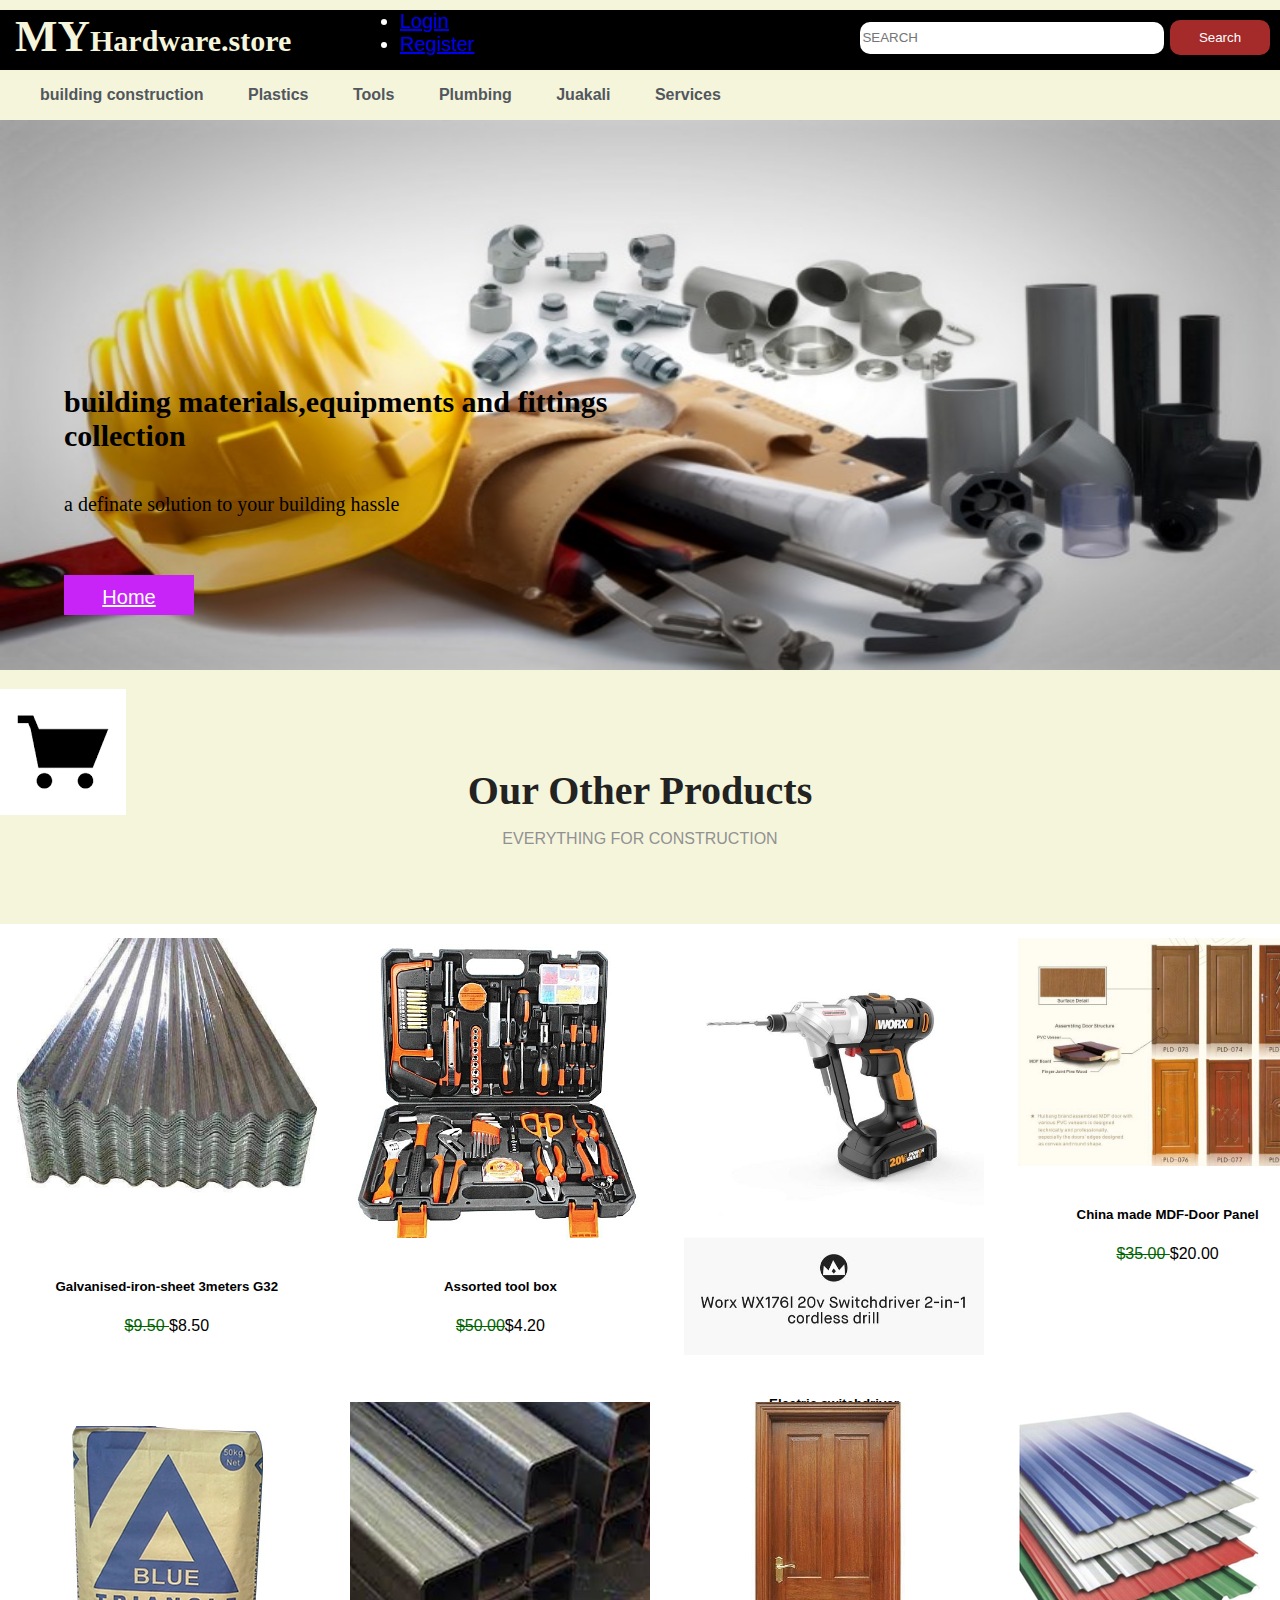
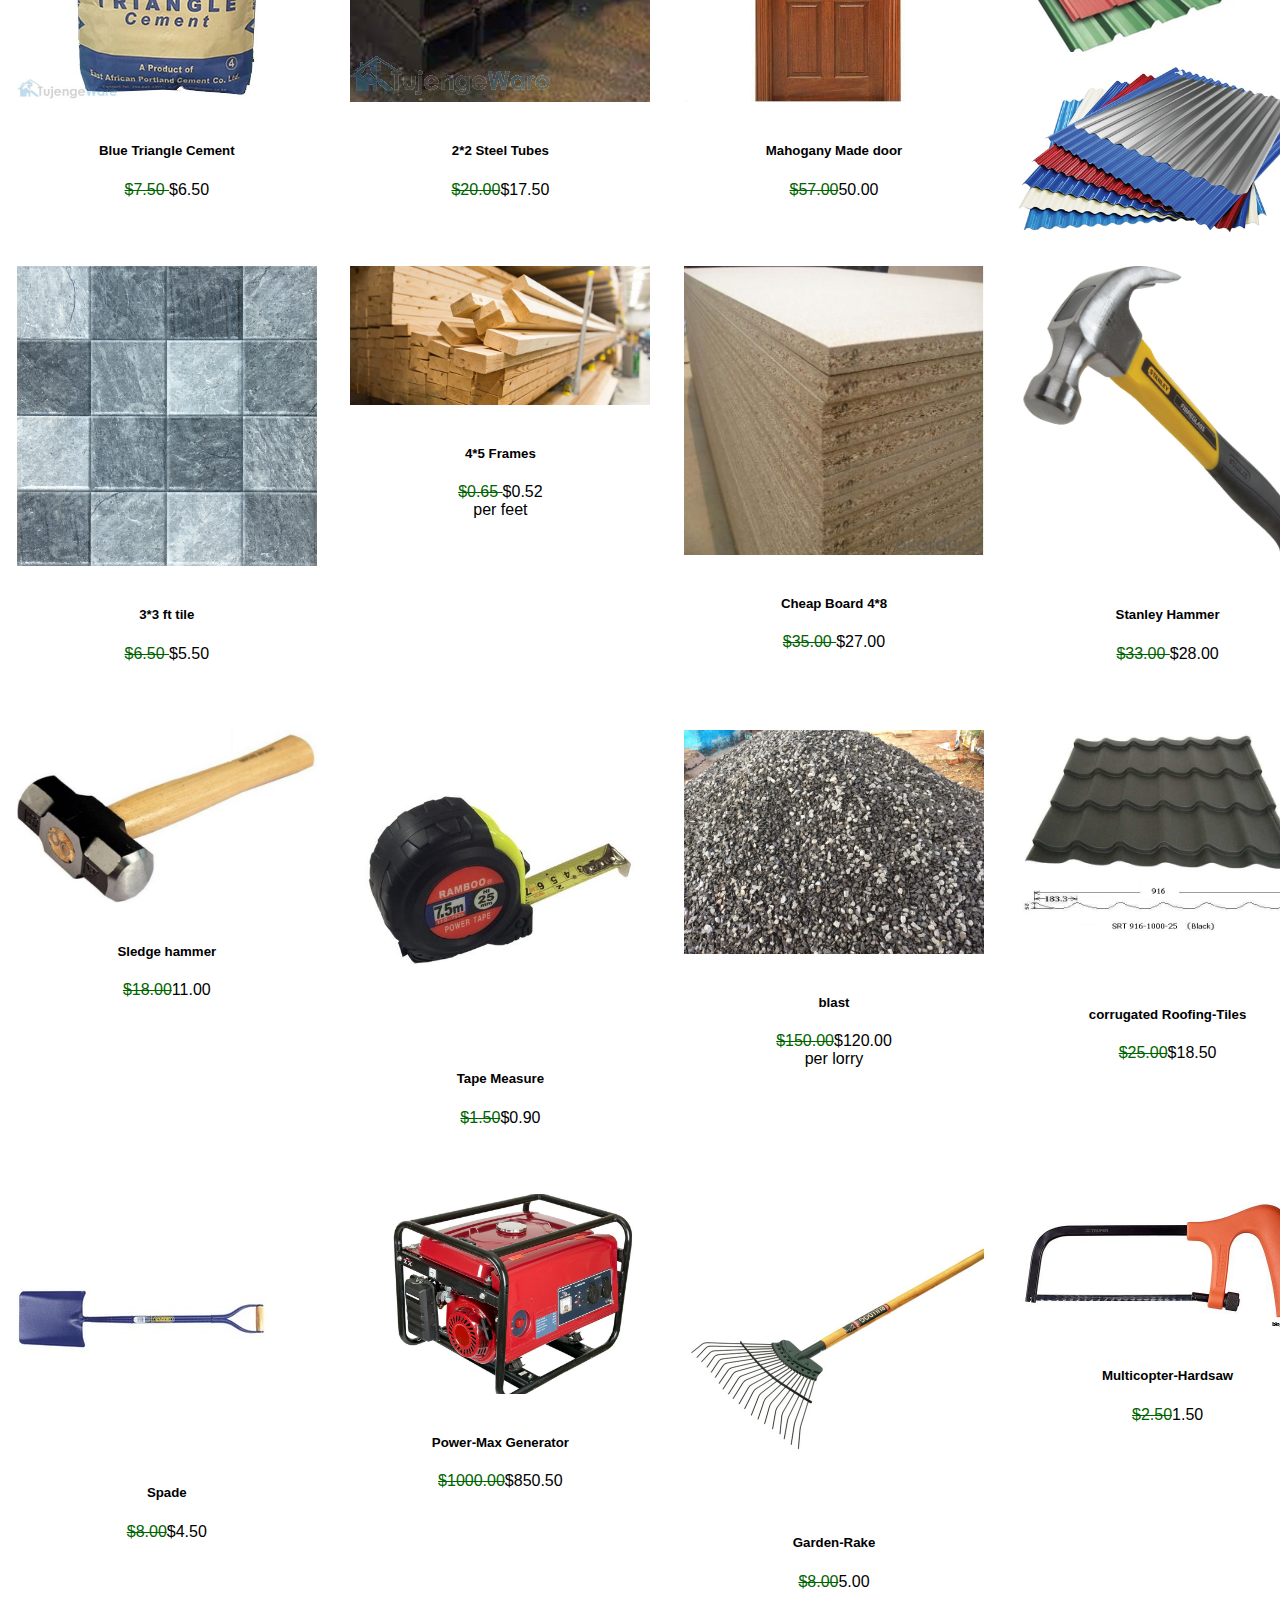
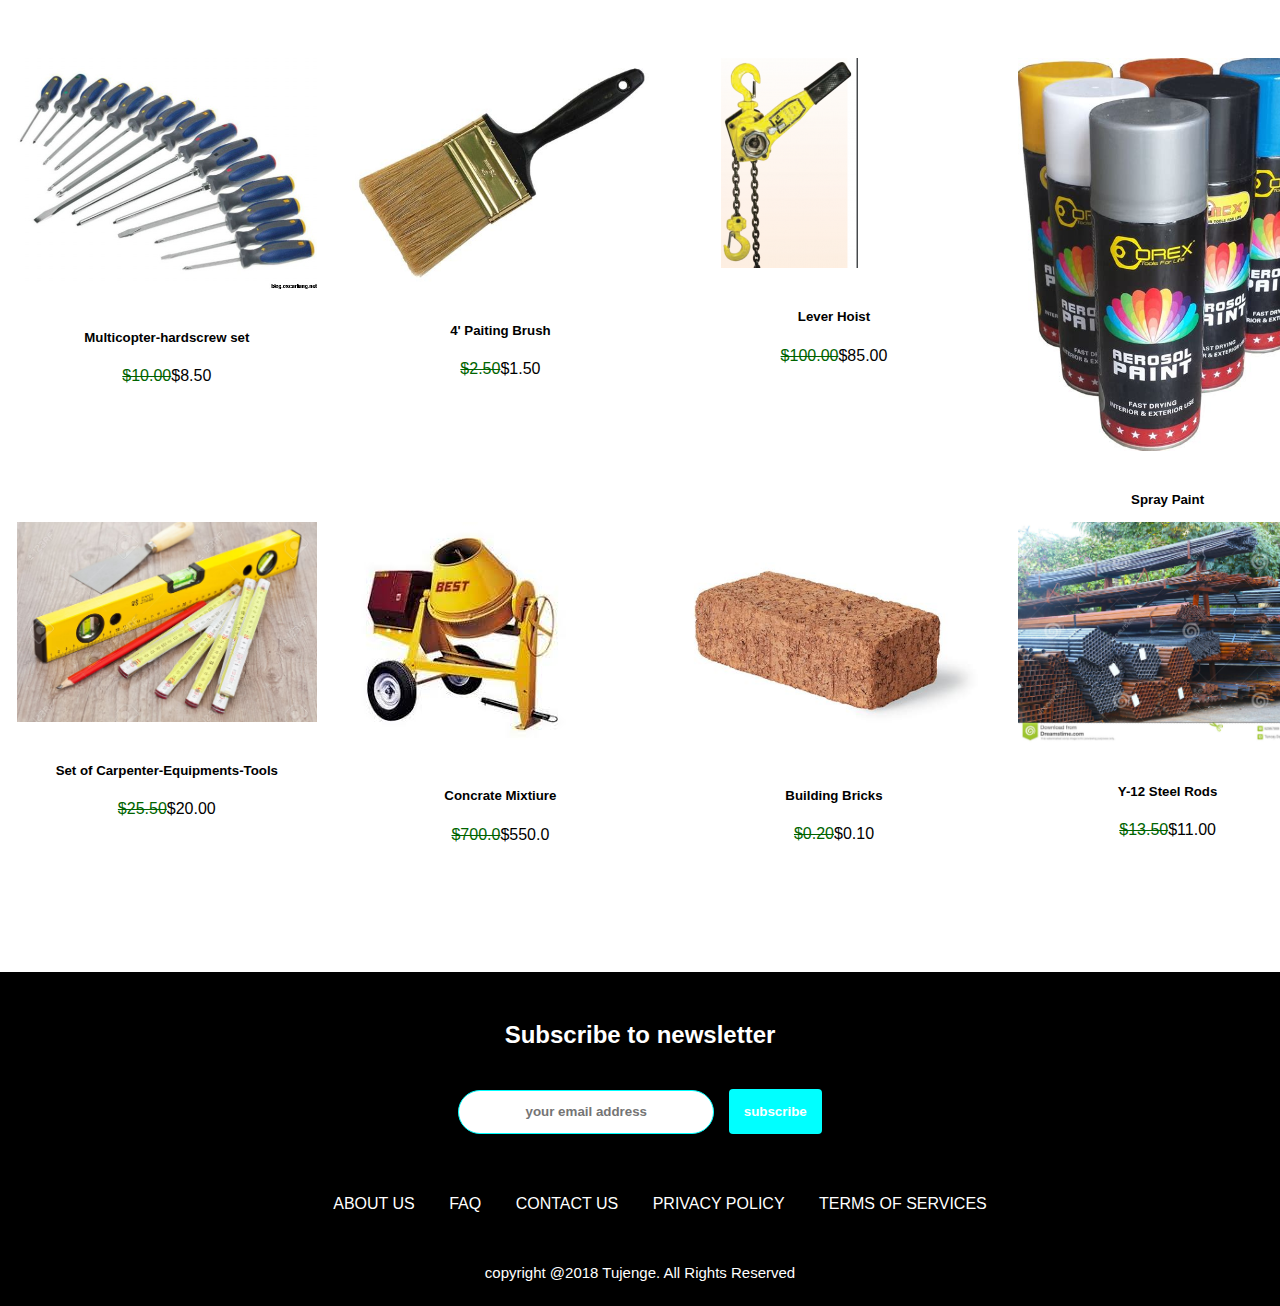
<file: viewall.html>
<!Doctype html>
<html>
    <head>
        <meta charset="utf-8"/>
        <title>explore</title>
        <link rel="stylesheet" href="form.css"/>
                
    </head>
    <body>
        <div class="header1">
            <div class="form">
            <form action="">
                    <div class="key">
                    <input class="search-area" type="text" name="search"placeholder="SEARCH"/>
                    <input class="search-btn" type="submit" name="submit" value="Search">
                    </div>
                <div class="logo1">
                    <span id="ist">MY</span><span id="iist">Hardware.store</span>
                </div>
                <div id="header-links">
                    <li><a href="project.html" >Login</a></li>
                    <li><a href="project.html" >Register</a></li>
                </div>
                
                </form>
            </div>
            
            <div class="header">
                
                  <div class="menu">
                    <ul> 
                        <li><a href="building-materials.html" title="building and construction">building construction</a></li>
                     <li><a href="plastics.html"title="plastics">Plastics</a></li>
                     <li><a href="tools.html" title="tools">Tools</a></li>
                     <li><a href="plumbing.html" title="plumbing">Plumbing</a></li>
                     <li><a href="juakali.html" title="juakali">Juakali</a></li>
                     <li><a href="#" title="services">Services</a></li>
                    </ul>
                </div>
                </div>
            </div>
                <div class="logo">
                
                <img src="building-materials - Copy.jpg"  width="100%" height="550"/>
                </div>
               
                <div class="slider-text">
                    <h2>building materials,equipments and fittings <br/>collection</h2>
                    <p>a definate solution to your building hassle</p>
                    <a href="index.html">Home</a>
                    

                </div>
             
            <div class="cart">
                 <a href="cart.html">
                    <img src="cart.png" alt="">
                </a> 
                </div>
            
            
            <div class="heading">
                <h2>Our Other Products</h2>               
                <p>Everything for construction</p>
                
            </div>
        <div>
                <div class="product-item">
                    <div class="item">
                        <div class="item-image">
                            <img src="corrugated-galvanised-iron-sheet-500x500.jpg" >
                        
                        <div class="item-button">
                            <a href="cart.html">add To cart</a>
                            <a href="#">Quick view</a>
                        </div>
                        </div>
                        <div class="item-title">
                            <h5>Galvanised-iron-sheet 3meters G32</h5>
                            <p><del>$9.50 </del>$8.50</p>
                        </div> 
                </div>
                    <div class="item">
                        <div class="item-image">
                            <img src="1 - Copy.jpg">
                        
                        <div class="item-button">
                            <a href="cart.html">add To cart</a>
                            <a href="#">Quick view</a>
                        </div>
                        </div>
                        <div class="item-title">
                            <h5>Assorted tool box</h5>
                            <p><del>$50.00</del>$4.20</p>
                        </div>
                    </div>
                    <div class="item">
                        <div class="item-image">
                            <img src="7c163062ca0b12bbf2aad4531330f962.jpg" >
                        
                        <div class="item-button">
                            <a href="cart.html">add To cart</a>
                            <a href="#">Quick view</a>
                        </div>
                        </div>
                        <div class="item-title">
                            <h5>Electric switchdriver</h5>
                            <p><del>$75.00 </del>$65.00</p>
                        </div> 
                </div>
                    <div class="item">
                        <div class="item-image">
                            <img src="China_MDF_Door20127171151143 - Copy.jpg" >
                        
                        <div class="item-button">
                            <a href="cart.html">add To cart</a>
                            <a href="#">Quick view</a>
                        </div>
                        </div>
                        <div class="item-title">
                            <h5>China made MDF-Door Panel</h5>
                            <p><del>$35.00 </del>$20.00</p>
                        </div> 
                    
                </div>
                   <div class="item">
                        <div class="item-image">
                            <img src="blue-triangle-3_1 - Copy.jpg" >
                        
                        <div class="item-button">
                            <a href="cart.html">add To cart</a>
                            <a href="#">Quick view</a>
                        </div>
                       </div>
                        <div class="item-title">
                            <h5>Blue Triangle Cement</h5>
                            <p><del>$7.50 </del>$6.50</p>
                        </div> 
                    </div>  
                   <div class="item">
                        <div class="item-image">
                            <img src="tube-steel-bars-1-16g-1.jpg" >
                        
                        <div class="item-button">
                            <a href="cart.html">add To cart</a>
                            <a href="#">Quick view</a>
                        </div>
                       </div>
                        <div class="item-title">
                            <h5>2*2 Steel Tubes</h5>
                            <p><del>$20.00</del>$17.50</p>
                        </div> 
                </div> 
                   <div class="item">
                        <div class="item-image">
                            <img src="wooden-door-500x500.jpg" >
                        
                        <div class="item-button">
                            <a href="cart.html">add To cart</a>
                            <a href="#">Quick view</a>
                        </div>
                       </div>
                        <div class="item-title">
                            <h5>Mahogany Made door</h5>
                            <p><del>$57.00</del>50.00</p>
                        </div> 
                </div> 
                    <div class="item">
                        <div class="item-image">
                            <img src="metal-roofing-sheet-250x250.png" >
                            <img src="c1.png">
                        
                        <div class="item-button">
                            <a href="cart.html">add To cart</a>
                            <a href="#">Quick view</a>
                        </div>
                        </div>
                        <div class="item-title">
                            <h5>Roofing Sheets</h5>
                            <p><del>$9.00 </del>$8.50</p>
                        </div> 
                </div>
                    <div class="item">
                        <div class="item-image">
                            <img src="T611003-PENTON-PD303.jpg" >
                        
                        <div class="item-button">
                            <a href="cart.html">add To cart</a>
                            <a href="#">Quick view</a>
                        </div>
                        </div>
                        <div class="item-title">
                            <h5>3*3 ft tile</h5>
                            <p><del>$6.50 </del>$5.50</p>
                        </div> 
                </div>
                    <div class="item">
                        <div class="item-image">
                            <img src="building-materials-2 - Copy.jpg" >
                        
                        <div class="item-button">
                            <a href="cart.html">add To cart</a>
                            <a href="#">Quick view</a>
                        </div>
                        </div>
                        <div class="item-title">
                            <h5>4*5 Frames</h5>
                            <p><del>$0.65 </del>$0.52<br/>per feet</p>
                        </div> 
                </div>
                    <div class="item">
                        <div class="item-image">
                            <img src="7888fbaf791124b43769539e9040077b.jpg" >
                        
                        <div class="item-button">
                            <a href="cart.html">add To cart</a>
                            <a href="#">Quick view</a>
                        </div>
                        </div>
                        <div class="item-title">
                            <h5>Cheap Board 4*8</h5>
                            <p><del>$35.00 </del>$27.00</p>
                        </div> 
                </div>
                    <div class="item">
                        <div class="item-image">
                            <img src="61QanwisKgL._SL1466_.jpg" >
                            
                        
                        <div class="item-button">
                            <a href="cart.html">add To cart</a>
                            <a href="#">Quick view</a>
                        </div>
                        </div>
                        <div class="item-title">
                            <h5>Stanley Hammer</h5>
                            <p><del>$33.00 </del>$28.00</p>
                        </div> 
                </div>
                     <div class="item">
                        <div class="item-image">                            
                            <img src="sledges_hammers_1._sledge-dry-wall-hammer-0-9-kg-.jpeg">
                            
                        
                        <div class="item-button">
                            <a href="cart.html">add To cart</a>
                            <a href="#">Quick view</a>
                        </div>
                         </div>
                        <div class="item-title">
                            <h5>Sledge hammer</h5>
                            <p><del>$18.00</del>11.00</p>
                        </div> 
                </div>
                    <div class="item">
                        <div class="item-image">
                            <img src="01_Ramboo_7.5m_tape_large.jpg" >
                        
                        <div class="item-button">
                            <a href="cart.html">add To cart</a>
                            <a href="#">Quick view</a>
                        </div>
                        </div>
                        <div class="item-title">
                            <h5>Tape Measure</h5>
                            <p><del>$1.50</del>$0.90</p>
                        </div> 
                </div>
                    <div class="item">
                        <div class="item-image">
                            <img src="ramesh-building-materials-nandanvan-colony-nagpur-building-material-dealers-ug0mua.jpeg" >
                        
                        <div class="item-button">
                            <a href="cart.html">add To cart</a>
                            <a href="#">Quick view</a>
                        </div>
                        </div>
                        <div class="item-title">
                            <h5>blast</h5>
                            <p><del>$150.00</del>$120.00<br/>per lorry </p>
                        </div> 
                </div>
                    <div class="item">
                        <div class="item-image">
                            <img src="steel-roofing-sheet-2 - Copy.jpg" >
                        
                        <div class="item-button">
                            <a href="cart.html">add To cart</a>
                            <a href="#">Quick view</a>
                        </div>
                        </div>
                        <div class="item-title">
                            <h5>corrugated Roofing-Tiles</h5>
                            <p><del>$25.00</del>$18.50</p>
                        </div> 
                </div>
                     <div class="item">
                        <div class="item-image">
                            <img src="64328_ASS-TM.jpg" >
                        
                        <div class="item-button">
                            <a href="cart.html">add To cart</a>
                            <a href="#">Quick view</a>
                        </div>
                         </div>
                        <div class="item-title">
                            <h5>Spade</h5>
                            <p><del>$8.00</del>$4.50</p>
                        </div> 
                </div>
                     <div class="item">
                        <div class="item-image">
                            <img src="b5196e14c293.jpg" >
                        
                        <div class="item-button">
                            <a href="cart.html">add To cart</a>
                            <a href="#">Quick view</a>
                        </div>
                         </div>
                        <div class="item-title">
                            <h5>Power-Max Generator</h5>
                            <p><del>$1000.00</del>$850.50</p>
                        </div> 
                </div>
                     <div class="item">
                        <div class="item-image">
                            <img src="p-4216-garden_rake_in_springbok_type_-_bulldog_garden_tools_australia.jpg" >
                        
                        <div class="item-button">
                            <a href="cart.html">add To cart</a>
                            <a href="#">Quick view</a>
                        </div>
                         </div>
                        <div class="item-title">
                            <h5>Garden-Rake</h5>
                            <p><del>$8.00</del>5.00</p>
                        </div> 
                </div>
                     <div class="item">
                        <div class="item-image">
                            <img src="multicopter-building-tools-hacksaw.jpg" >
                        
                        <div class="item-button">
                            <a href="cart.html">add To cart</a>
                            <a href="#">Quick view</a>
                        </div>
                         </div>
                        <div class="item-title">
                            <h5>Multicopter-Hardsaw</h5>
                            <p><del>$2.50</del>1.50</p>
                        </div> 
                </div>
                     <div class="item">
                        <div class="item-image">
                            <img src="multicopter-building-tools-screw-driver-set.jpg" >
                        
                        <div class="item-button">
                            <a href="cart.html">add To cart</a>
                            <a href="#">Quick view</a>
                        </div>
                         </div>
                        <div class="item-title">
                            <h5>Multicopter-hardscrew set</h5>
                            <p><del>$10.00</del>$8.50</p>
                        </div> 
                </div>
                    <div class="item">
                        <div class="item-image">
                            <img src="proxy.duckduckgo.com.689.jpg" >
                        
                        <div class="item-button">
                            <a href="cart.html">add To cart</a>
                            <a href="#">Quick view</a>
                        </div>
                        </div>
                        <div class="item-title">
                            <h5>4' Paiting Brush</h5>
                            <p><del>$2.50</del>$1.50</p>
                        </div> 
                </div>
                     <div class="item">
                        <div class="item-image">
                            <img src="capture_2_14.lever%20hoist.png" >
                        
                        <div class="item-button">
                            <a href="cart.html">add To cart</a>
                            <a href="#">Quick view</a>
                        </div>
                         </div>
                        <div class="item-title">
                            <h5>Lever Hoist</h5>
                            <p><del>$100.00</del>$85.00</p>
                        </div> 
                </div>
                     <div class="item">
                        <div class="item-image">
                            <img src="proxy.duckduckgo.com.46.jpg" >
                        
                        <div class="item-button">
                            <a href="cart.html">add To cart</a>
                            <a href="#">Quick view</a>
                        </div>
                         </div>
                        <div class="item-title">
                            <h5>Spray Paint</h5>
                            <p><del>$2.50</del>$1.80</p>
                        </div> 
                </div>
                    <div class="item">
                        <div class="item-image">
                            <img src="10643284-set-of-carpenter-equipment-tools-for-building.jpg" >
                        
                        <div class="item-button">
                            <a href="cart.html">add To cart</a>
                            <a href="#">Quick view</a>
                        </div>
                        </div>
                        <div class="item-title">
                            <h5>Set of Carpenter-Equipments-Tools</h5>
                            <p><del>$25.50</del>$20.00</p>
                        </div> 
                </div>
                   <div class="item">
                        <div class="item-image">
                            <img src="images.2343.jpg" >
                        
                        <div class="item-button">
                            <a href="cart.html">add To cart</a>
                            <a href="#">Quick view</a>
                        </div>
                       </div>
                        <div class="item-title">
                            <h5>Concrate Mixtiure</h5>
                            <p><del>$700.0</del>$550.0</p>
                        </div> 
                </div>
                    <div class="item">
                        <div class="item-image">
                            <img src="proxy.duckduckgo.com.3.jpg" >
                        
                        <div class="item-button">
                            <a href="cart.html">add To cart</a>
                            <a href="#">Quick view</a>
                        </div>
                        </div>
                        <div class="item-title">
                            <h5>Building Bricks</h5>
                            <p><del>$0.20</del>$0.10</p>
                        </div> 
                </div>
                    <div class="item">
                        <div class="item-image">
                            <img src="proxy.duckduckgo.com..jpg" >
                        
                        <div class="item-button">
                            <a href="cart.html">add To cart</a>
                            <a href="#">Quick view</a>
                        </div>
                        </div>
                        <div class="item-title">
                            <h5>Y-12 Steel Rods</h5>
                            <p><del>$13.50</del>$11.00</p>
                        </div> 
                </div>
            </div>
        </div>
    
         <div class="footer">
                <div class="container">                
                    <div class="footer-heading">
                        <h3>Subscribe to newsletter</h3>                                                
                    </div>
                    <div class="subscribe-button">
                        <form action="" method="post">
                            <input type="email" name="" class="email"  placeholder="your email address" required="required">
                            <input type="submit"  class="sub-button" name="" value="subscribe">
                        </form>
                    </div>
                    <div class="footer-menu">
                        <ul>
                            <li><a href="#">About us</a></li>
                            <li><a href="#">Faq</a></li>
                            <li><a href="#">Contact us</a></li>
                            <li><a href="#">Privacy policy</a></li>
                            <li><a href="#">Terms of services</a></li>
                        </ul>
                    </div>
                    <p class="copyright">copyright  @2018  Tujenge. All Rights Reserved</p>
                </div>
            </div>   
    </body>
</html>
</file>
<file: form.css>
body{
    background-color:beige;
    margin:0;
    padding:0;
    font-family:sans-serif;
}
.header1{
    background-color:black;
}
.form{    
    margin: 10px 0px 0px 0px;    
    background-color:black;
    width:100%;
    height:80px;
    height:60px;
    color:#fff;
    font-size:20px;
    float:right;     
}
.key{    
    float:right;
    padding:10px;
    margin-left:10px;
}
.search-area{
    width:300px;
    height:30px;
    background:#fff;
    border:none;
    border-radius:10px;    
}
.search-btn{ 
    width:100px;
    height:35px;
    border-radius: 10px;
    border:none;
    color:#fff;
    background:brown;    
}
.logo1{
    width:400px;    
    float:left;
}
#ist{
    color:beige;
    font-size:45px;
    font-weight:bold;
    margin-left:15px;
    font-family:cursive;
}
#iist{
    color:beige;
    font-size:30px;
    font-weight:bold;    
    font-family:cursive;
}
.header{
    display:inline-block;
    width:100%;
    float:left;    
    padding:0px;        
}
.header .menu{
    float:left;
    margin left:20px;
    margin-top: 0px;
    color:#fff;    
}
.header .logo{
    margin:50px 0px 0px 0px;
    
}
.slider-text{
    width:900px;
    position:absolute;
    top:40%;
    bottom:10%;
    left:5%;
}
.slider-text h2{
    font-size:30px;
    color:black;
    font-family:Tw Cen MT;    
}
.slider-text p{
    font-size:20px;
    font-family:Tw Cen MT;
    color:black;
    padding:15px 0;    
    line-height:22px;
}
.slider-text a{
    display:inline-block;
    width:130px;
    height:40px;
    text-align:center;
    color:#fff;
    line-height: 45px;
    background-color:#c824f7;
    margin-top: 25px;
    font-size:20px;
}
.menu ul li{
    display:inline-block;
    margin-right:40px;
}
.menu ul li a{
    text-decoration:none;
    color:#52575d;
    font-size:16px;
    font-weight:600;
}
.products{
    display:inline-blocks;
    float:left;
}
.heading{ 
    padding:60px 0;
    text-align:center;
}
.heading h2{
    font-size:40px;
    margin-bottom:10px;
    font-family: Tw Cen MT;
    color:#222222;
}
.heading p{
    font-size:16px;
    text-transform: uppercase;
    color:#919191; 
}
.cart{
    float:left;
    display:inline-block;
    width:50px;    
    padding:15px 0;
    height:1px;
}
.product-item{
    display:inline-block;
    width:1400px;
    display:flex;
    min-height:500px;
    margin:0px auto 0;
    background:#fff;
    flex-direction:row;
    flex-wrap:wrap;
}
.product-item .item{
    position:relative;
    width:300px;        
    height:400px;
    float:left ;
    margin:1% 1.2% 50px;
    box-sizing:border-box;
    display:inline-block;
}
.product-item .item .item-image{
    position:relative;
    overflow:hidden:
}
.product-item .item .item-image img{
    max-width:100%;
    transition:trasform 2s;    
}
.product-item:hover .item .item-image img{
    transform:scale:(1.2);
    
}
.item-image .item-button{
    position:absolute;
    top:0;
    left:0;
    padding:80px 20px;
    width:100%;
    height:100%;
    background-color:rgba(200,36,247,0.7);
    text-align:center;
    opacity:0; 
}
.item-image .item-button a{
    text-decoration:none;
    color:darkslategray;
    background-color:darkgray;
    border-radius:4px;
    width:150px;
    height:45px;
    line-height:45px;
    text-align:center;
    display:inline-block;
    margin-bottom:15px;
     
}
.item-title{
    display:inline-block;
    float:left;
    width:100%;
    text-align:center;
    padding:15px 0;
}
item-title h5{
    font-size:18px;
    color:#222222;
    margin-bottom: 7px;
    
}
.item-tile p{
    font-size:16px;
    color:darkolivegreen;
}
.item-title p del{
    color:darkgreen;
}
.item:hover .item-button {
    width:100%;
    opacity:1;
    color:aqua;
}
.item-button a:hover{
    background-color:olivedrab;
    text-decoration-color:#fff;
}
.viewall-button{
    display:inline-block;
    width:100%;
    float:left;
    text-align:center;
}
.viewall-button a{
    text-decoration:none;
    color:darkcyan;
    background-color:#fff;
    border-radius:4px;
    width:150px;
    height:45px;
    line-height:45px;
    text-align:center;
    display:inline-block;
    margin-bottom:15px;
    border:1px solid cyan;
}
.viewall-button a{
    background-color:darkcyan;
    color:#fff;
}
.footer{
    display:inline-block;
    width:100%;
    float:left;
    text-align:center;
    background-color:black;
    background-size:cover;
    background-position:center;
    padding:25px 0; 
    
}
.footer-heading{
    font-size:18px;
    color:#898989;    
}
.footer-heading h3{
    font-size:24px;
    color:#fff;
    margin-bottom:15px;
}
.subscribe-button{
    padding:5px 0; 
    margin:35px 0;
}
.subscribe-button .email{
    width:250px;
    height:40px;
    border-radius:45px;
    border:1px solid cyan;
    color:#c4c4c4; 
    text-align:center;    
    font-weight: 600;
}
.subscribe-button .sub-button{
    display:inline-block;
    padding:15px 15px;
    background-color:cyan;
    color:#fff;
    border:none;
    border-radius:4px;
    margin-left:10px;
    font-weight: 600;
}
.footer-menu{    
    padding:5px 0;    
}
.footer-menu ul li{
    display:inline-block;
    margin: 0 15px;
}
.footer-menu ul li a{
    text-decoration:none;
    color:#fff;
    display:inline-block;
    text-transform: uppercase;
}
p.copyright{
    color:#fff;
    margin:30px 0 0;
    font-size:15px;
}
</file>
<file: style.css>
body{
	background:#eee;
	color:white;
}
#frm{
	border:solid grey 5px;
	width:150px;	
	margin:150px auto;
	background:black;
	padding:50px 80px;
	font-size:120%;
    border-radius: 5px;
}
#btn{
	color:#fff;
	background:darkkhaki;
	padding:2px;
	margin-left:80%;
}
</file>
<file: project.css>
body{
	background-color: gray;
	color:white;
}
.form-wrap{
	border:solid grey 5px;
	width:200px;
	border-radius:0px;
	margin:100px auto;
	background:black;
	padding:50px 80px;
	font-size:120%;
    height:350px;   
   
}
.form-wrap h1{
    text-align:center;
    font-weight: normal;
    margin-bottom:20px;
    color:#fff;
    
}
.form-wrap input{
    width:250px;
    box-sizing: border-box;
    font-size:16px;
    border:1px solid #fff;
    padding:6px 20px;
    border-radius: 3px;
    margin-bottom:20px;
    background:none;
    color:#fff;
}
#btn{
	color:#fff;
	background-color:darkkhaki;
	padding:2px;
	
    
}
</file>
